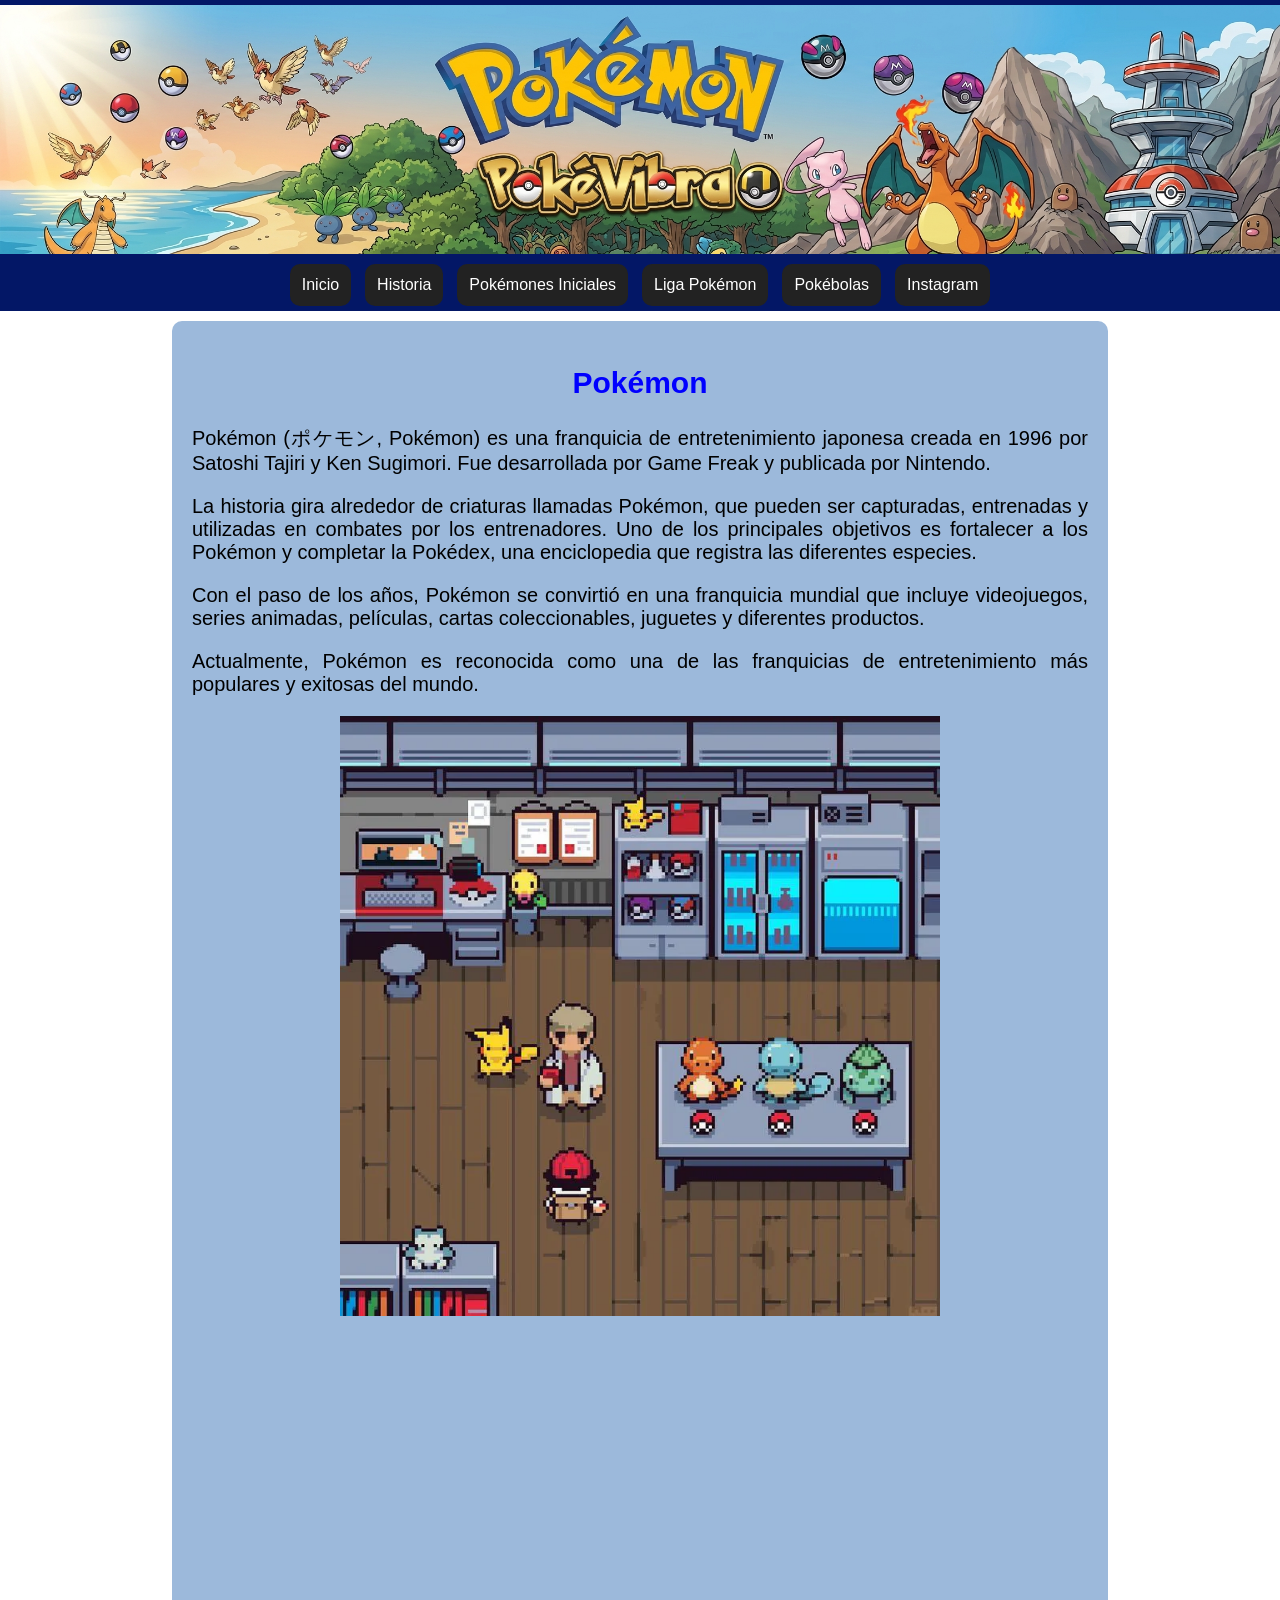
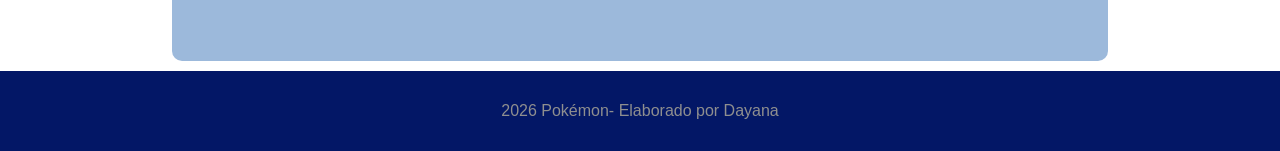
<file: index.html>
<!DOCTYPE html>
<html lang="es">
<head> 
<meta charset="UTF-8">
<meta name="viewport" content= "width= device-width, initial-scale=1.0"
<link href="https://fonts.googlepis.com/css2?family=Roboto&family=Montserrat:wght@400;600;700&display=swap"
 rel="styleesheet">
<link rel="stylesheet" href="css/estilos.css">
<title>POKÉMON</title>
</head>
<body>
<header>
<div class="logo">
<img src= " img/Cabecera.jfif" 
alt= "Pokémon">
</div>
</header>
<nav>


<a href="index.html">Inicio</a>
<a href="historia.html">Historia</a>
<a href="pokémones Iniciales.html">Pokémones Iniciales</a>
<a href="campeones.html">Liga Pokémon</a>
<a href="pokebolas.html">Pokébolas</a>
<a target="_blank"href="https://www.instagram.com/pokemonlatam/">Instagram</a>
</nav>
<section> 
<h1>Pokémon</h1>
<p>
Pokémon (ポケモン, Pokémon) es una franquicia de entretenimiento japonesa creada en 1996 por Satoshi Tajiri y Ken Sugimori. Fue desarrollada por Game Freak y publicada por Nintendo.
</p>
<p>
La historia gira alrededor de criaturas llamadas Pokémon, que pueden ser capturadas, entrenadas y utilizadas en combates por los entrenadores. Uno de los principales objetivos es fortalecer a los Pokémon y completar la Pokédex, una enciclopedia que registra las diferentes especies.
</p>
<p>
Con el paso de los años, Pokémon se convirtió en una franquicia mundial que incluye videojuegos, series animadas, películas, cartas coleccionables, juguetes y diferentes productos.
</p>
<p>
Actualmente, Pokémon es reconocida como una de las franquicias de entretenimiento más populares y exitosas del mundo.
</p>
<div style="text-align:center;">
<div class="centrar">
<img src="img/Inicio.webp"/>
</div>
<div class="centrar">
<iframe class="video"
 src="https://www.youtube.com/embed/vYsxq0zstOs?si=mWdZfotOksrtgfFQ" 
title="YouTube video player" 
allowfullscreen>
</iframe>
</div> 
</section>
<footer>
<p> 2026 Pokémon- Elaborado por Dayana </p>
</footer>
</body>
</html>
</file>
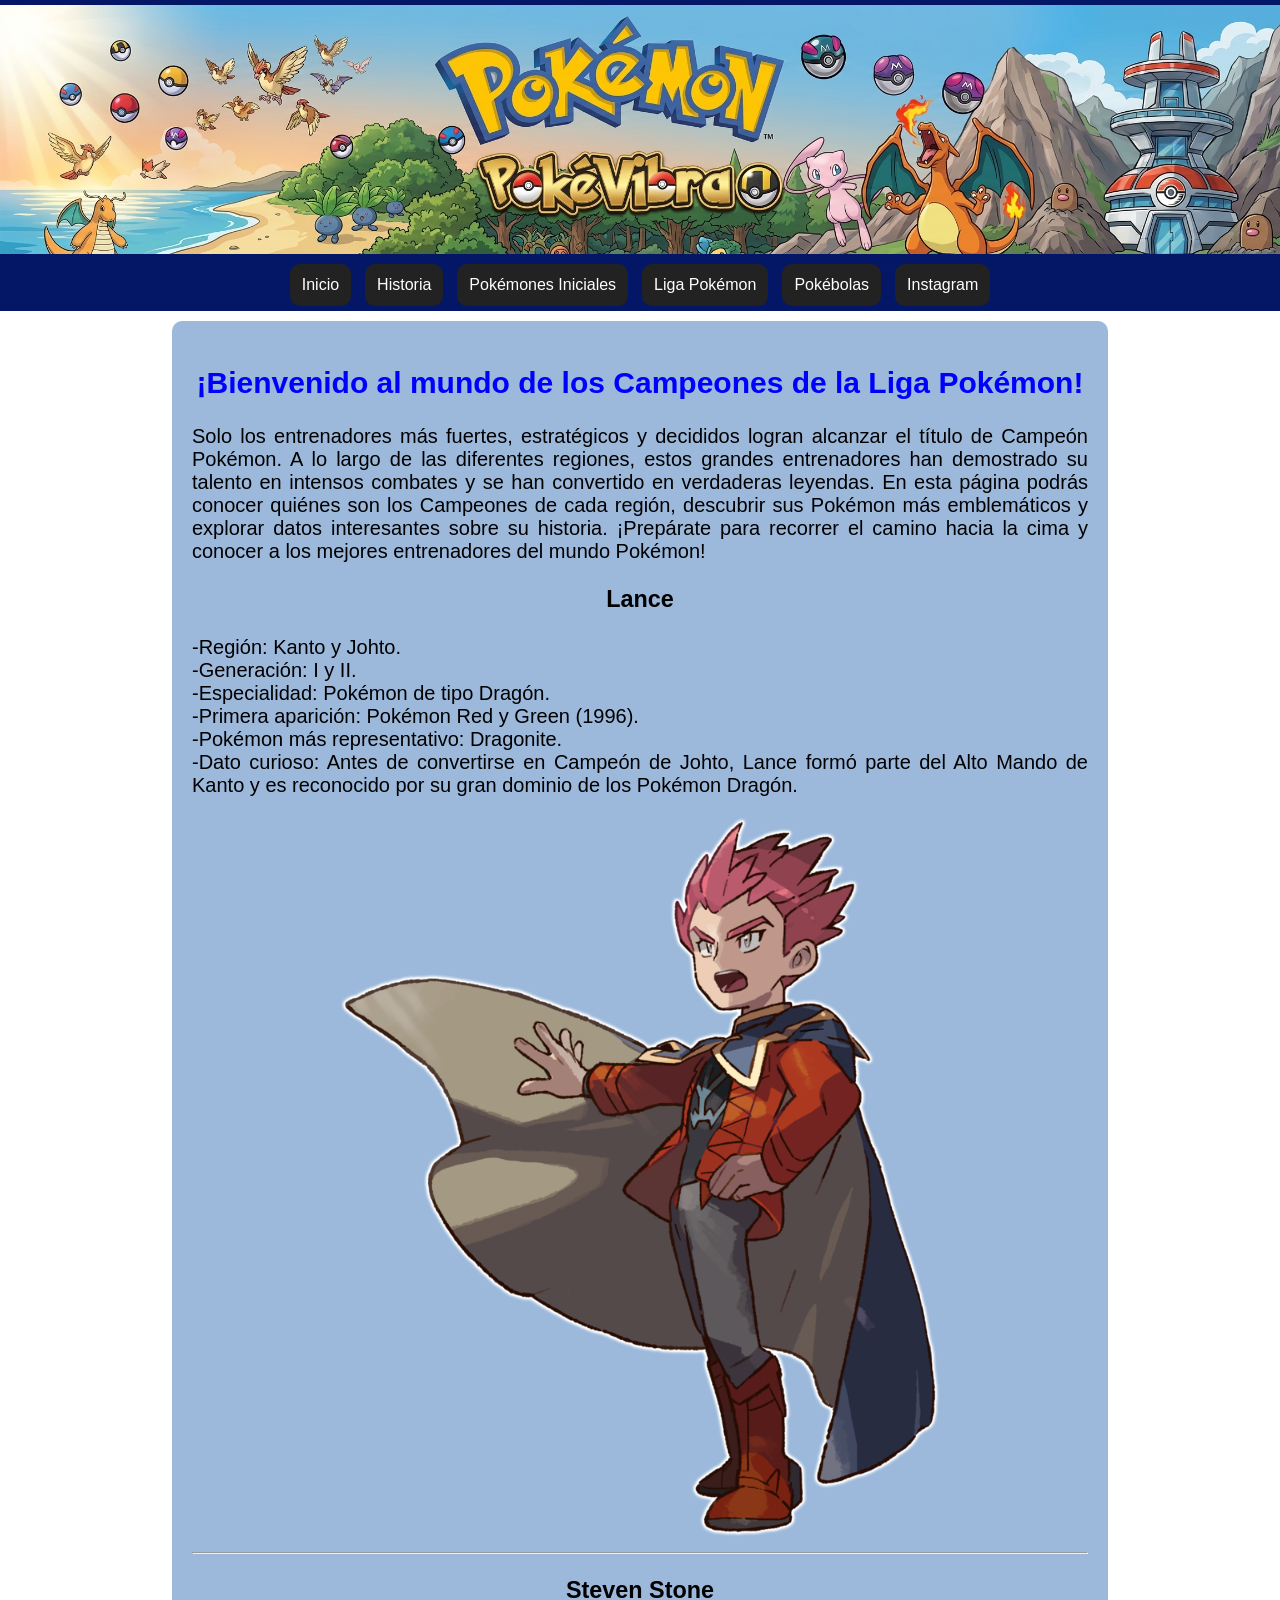
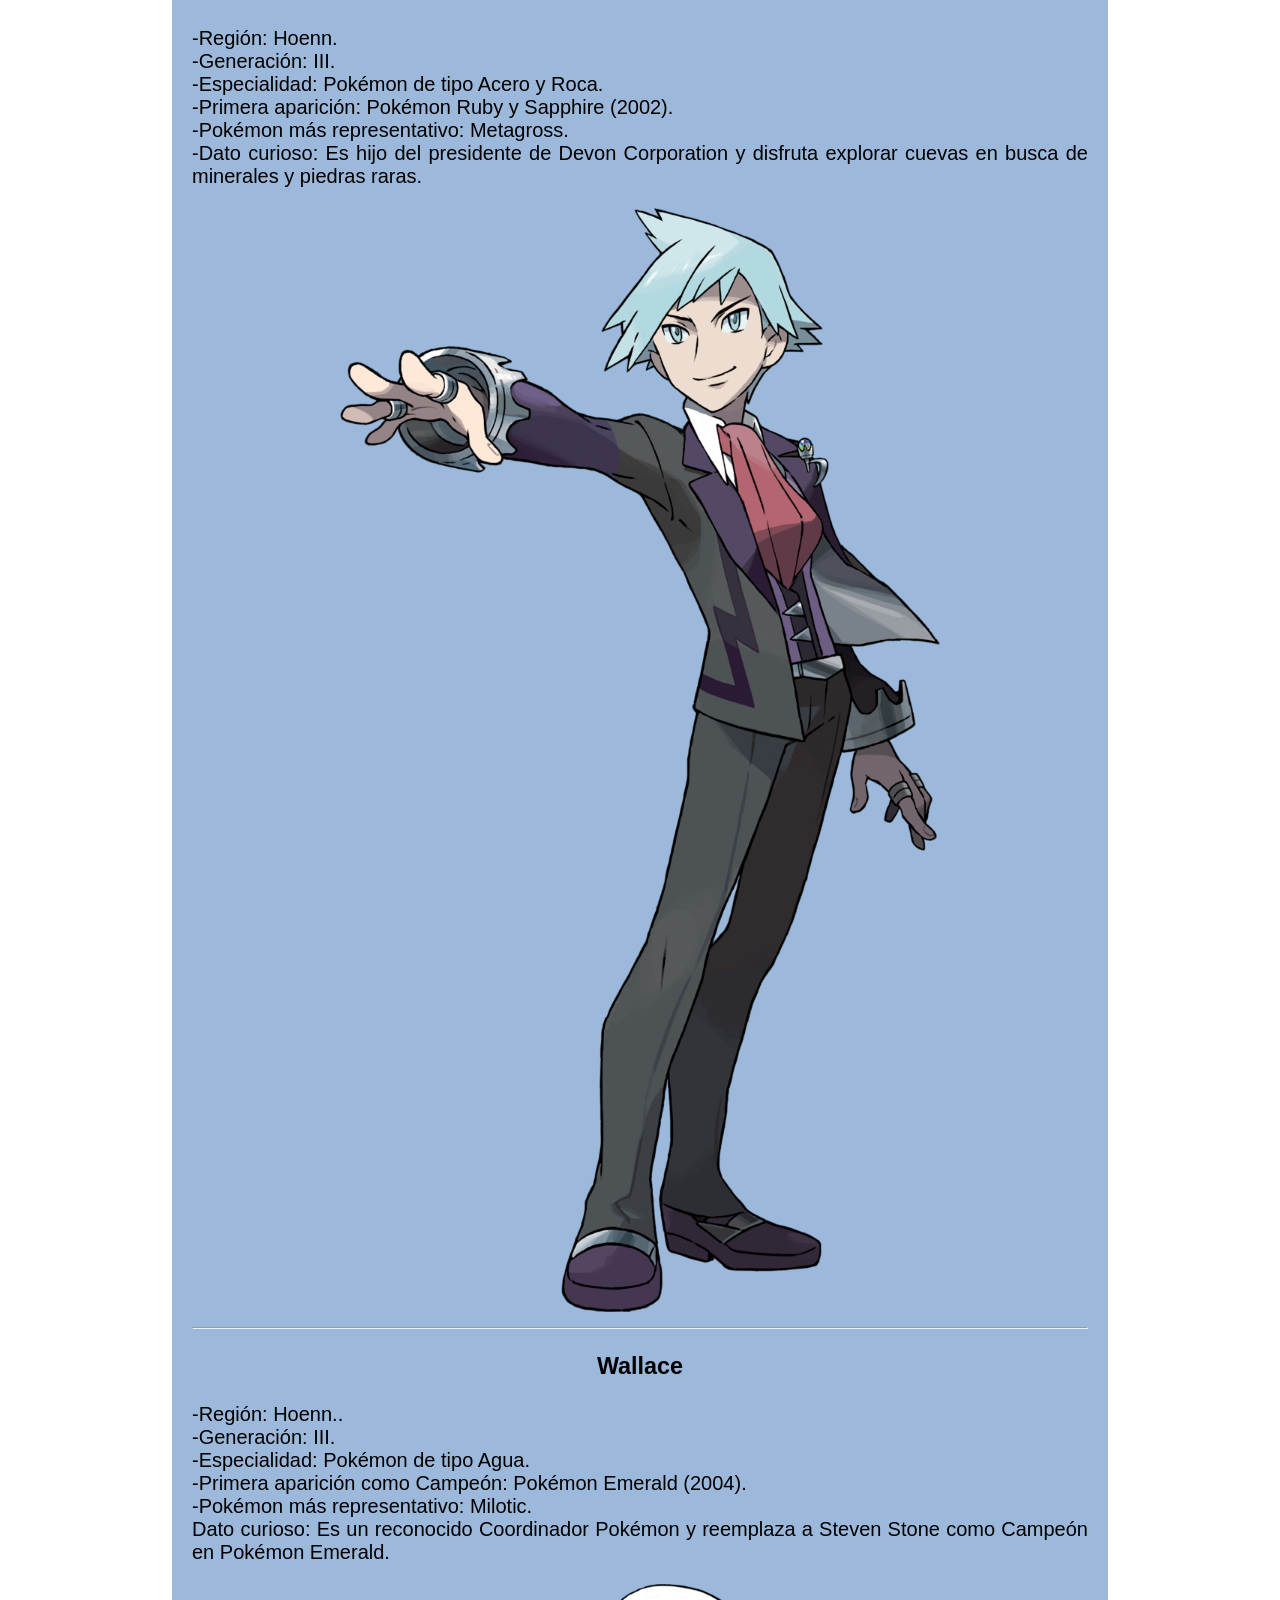
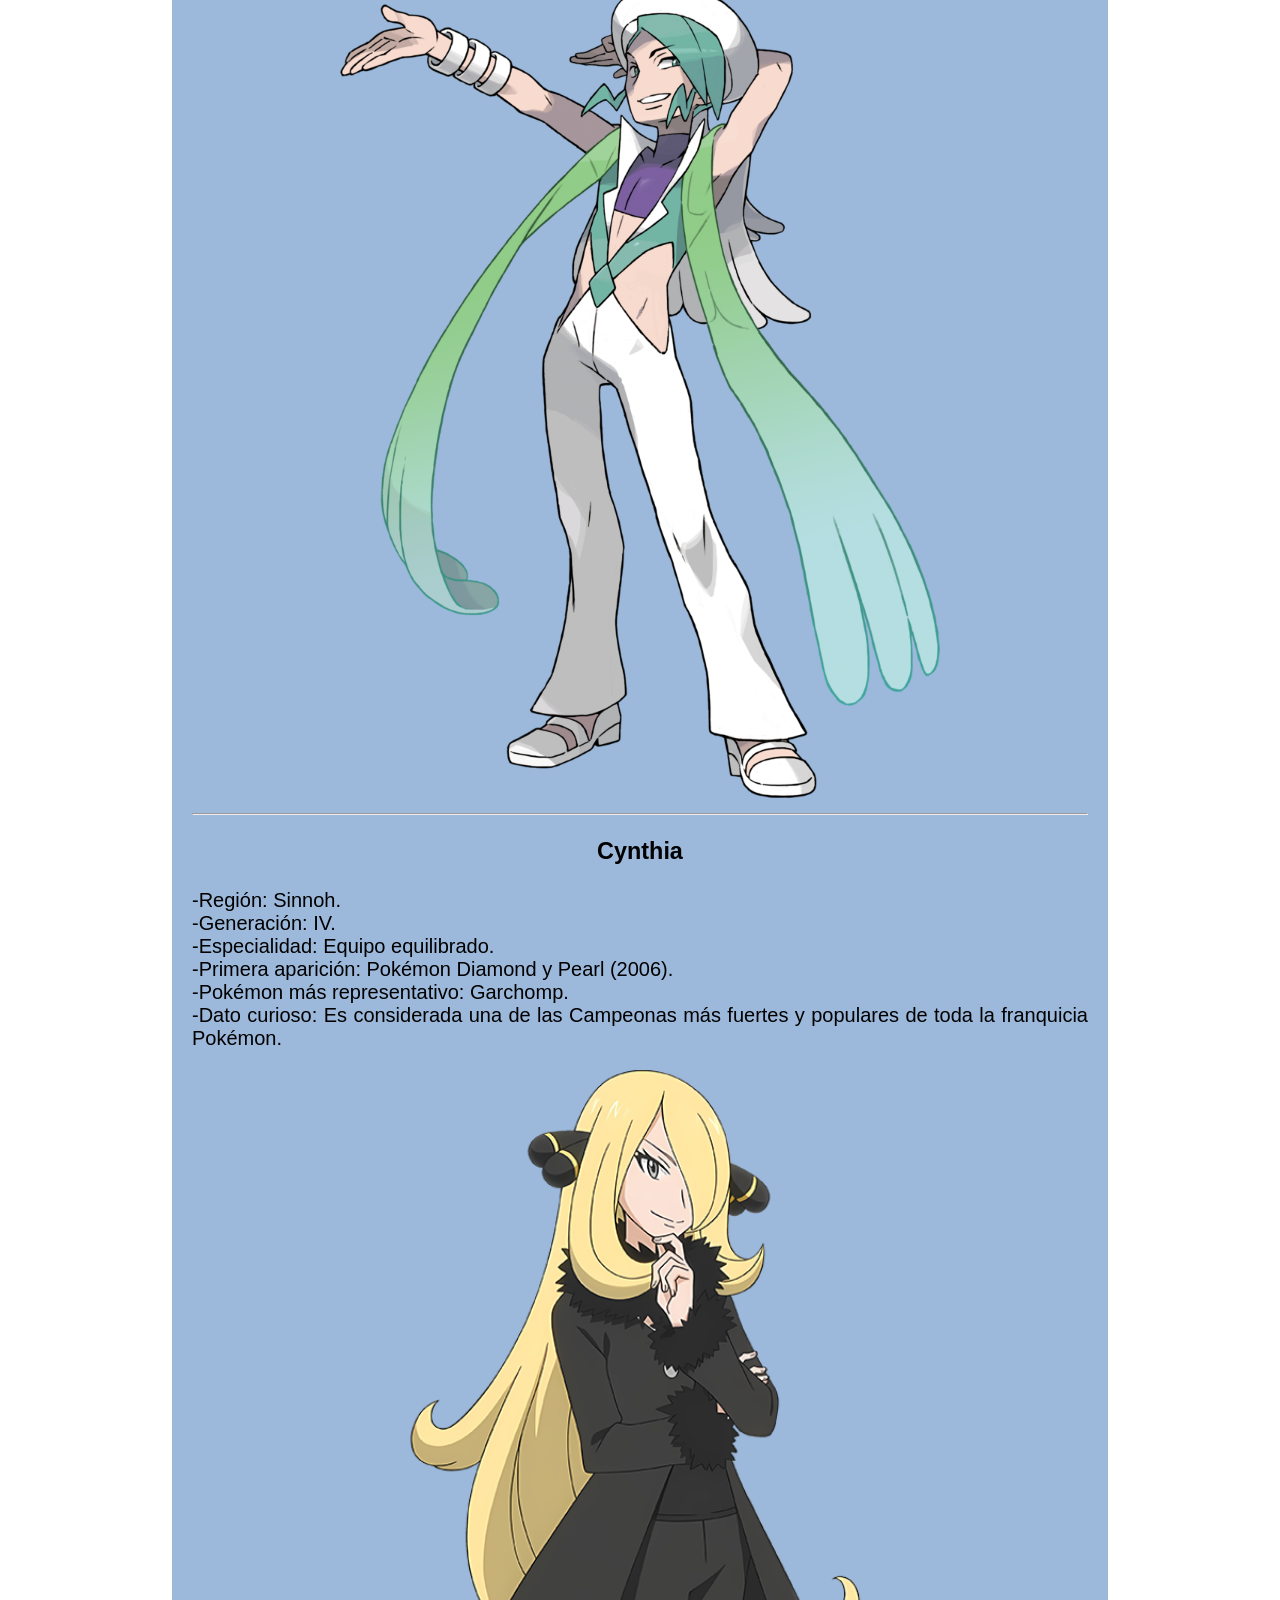
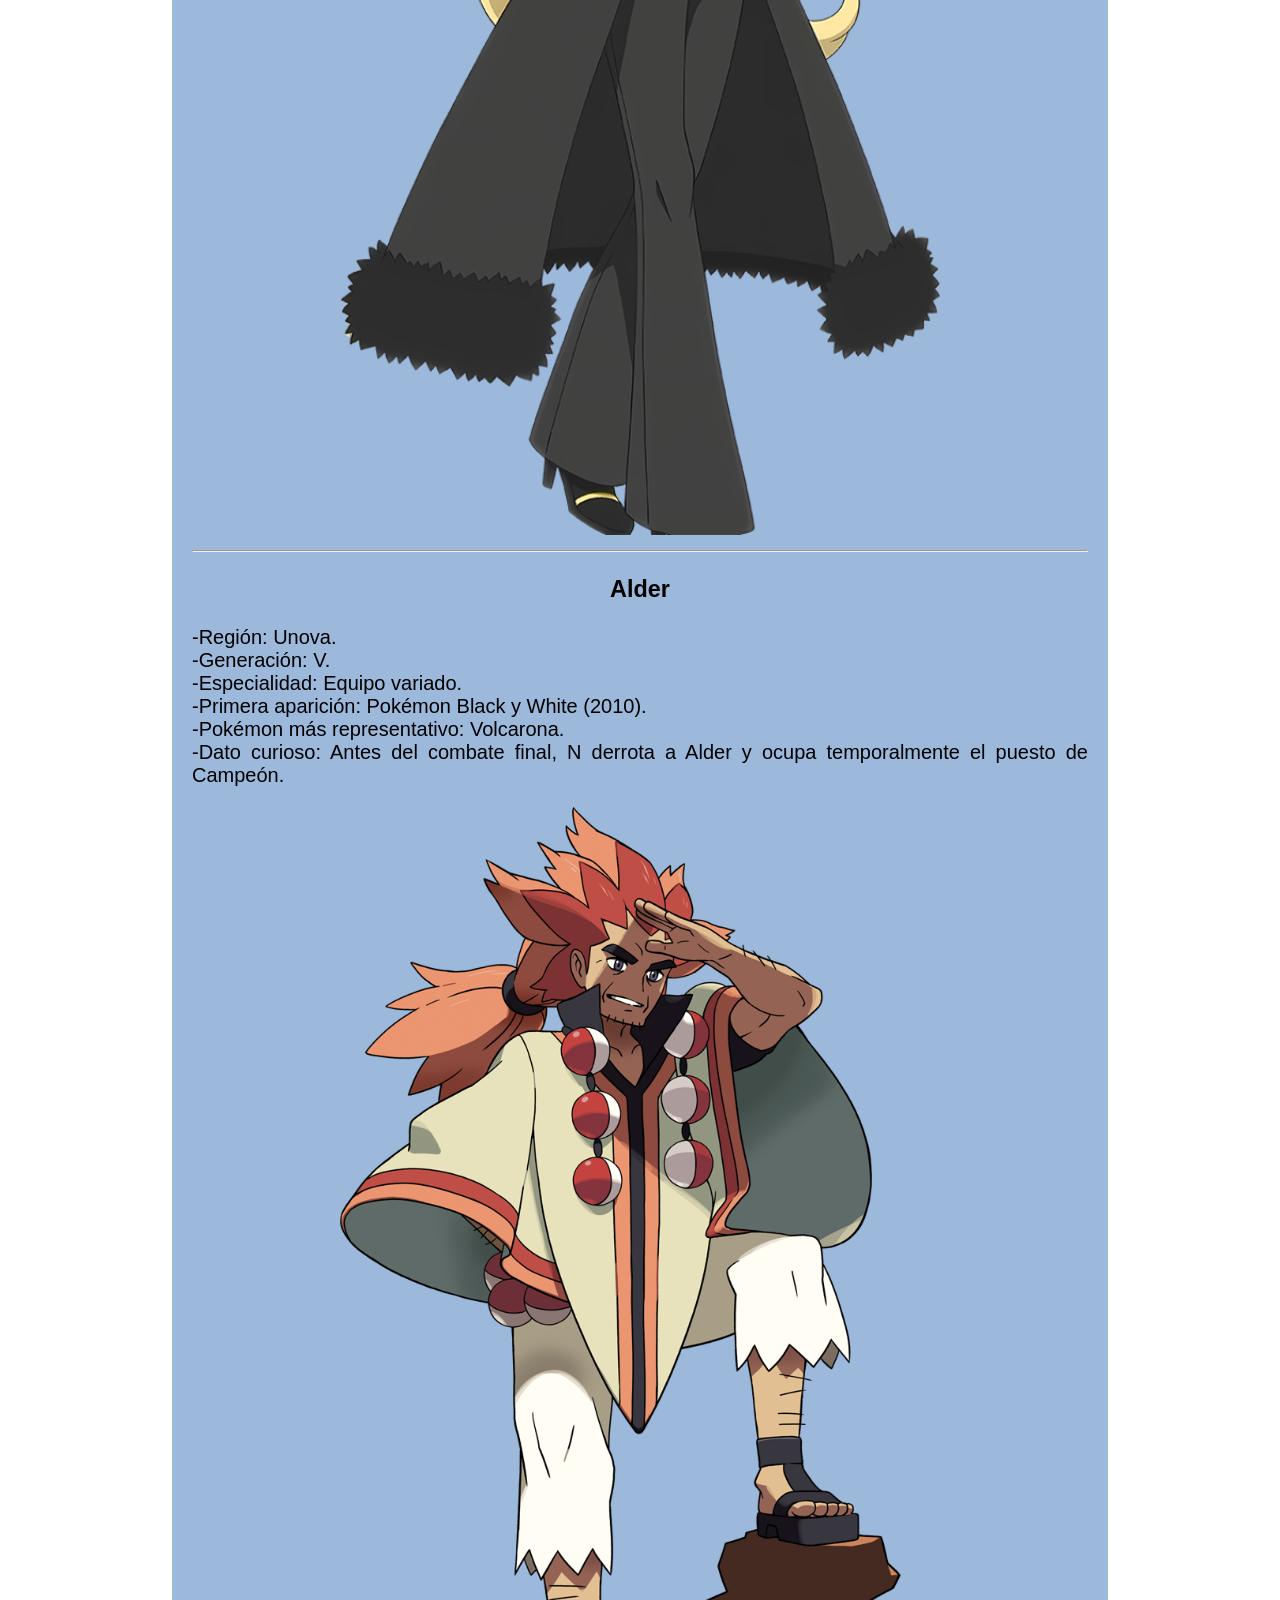
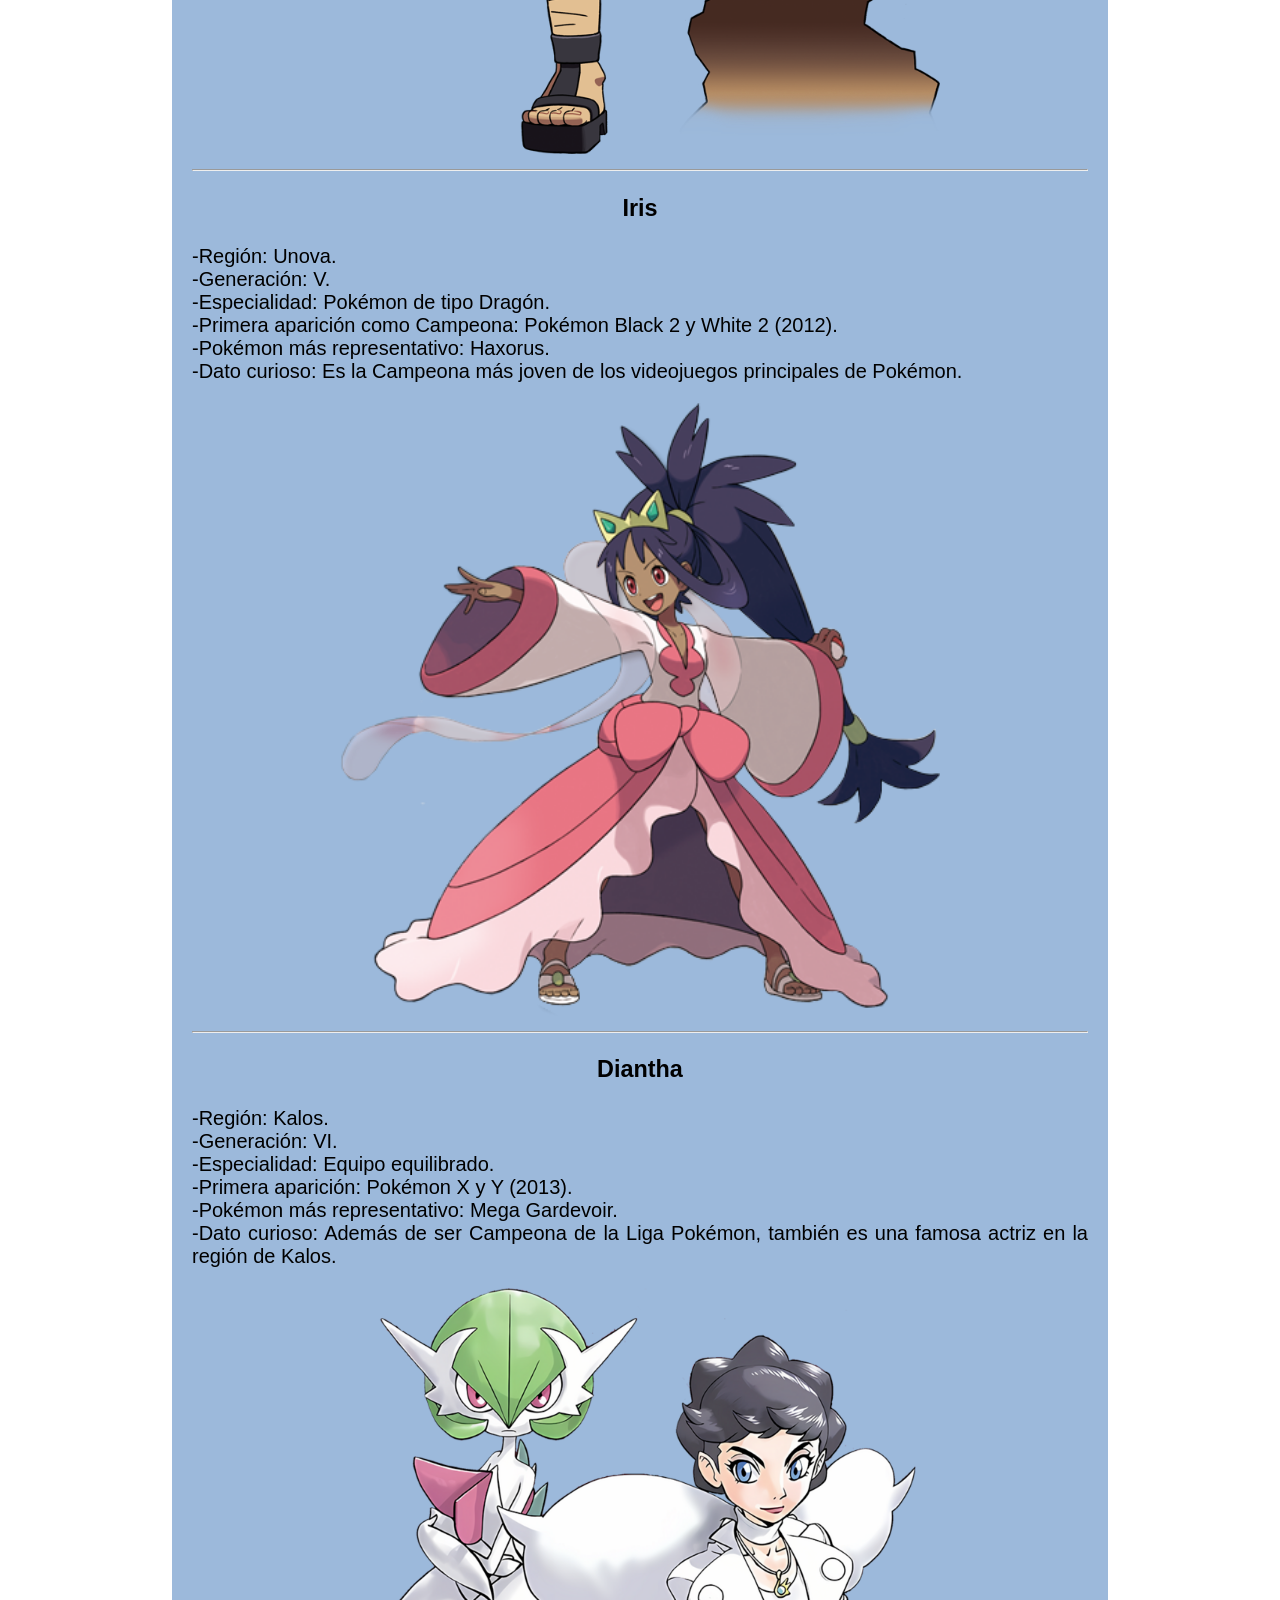
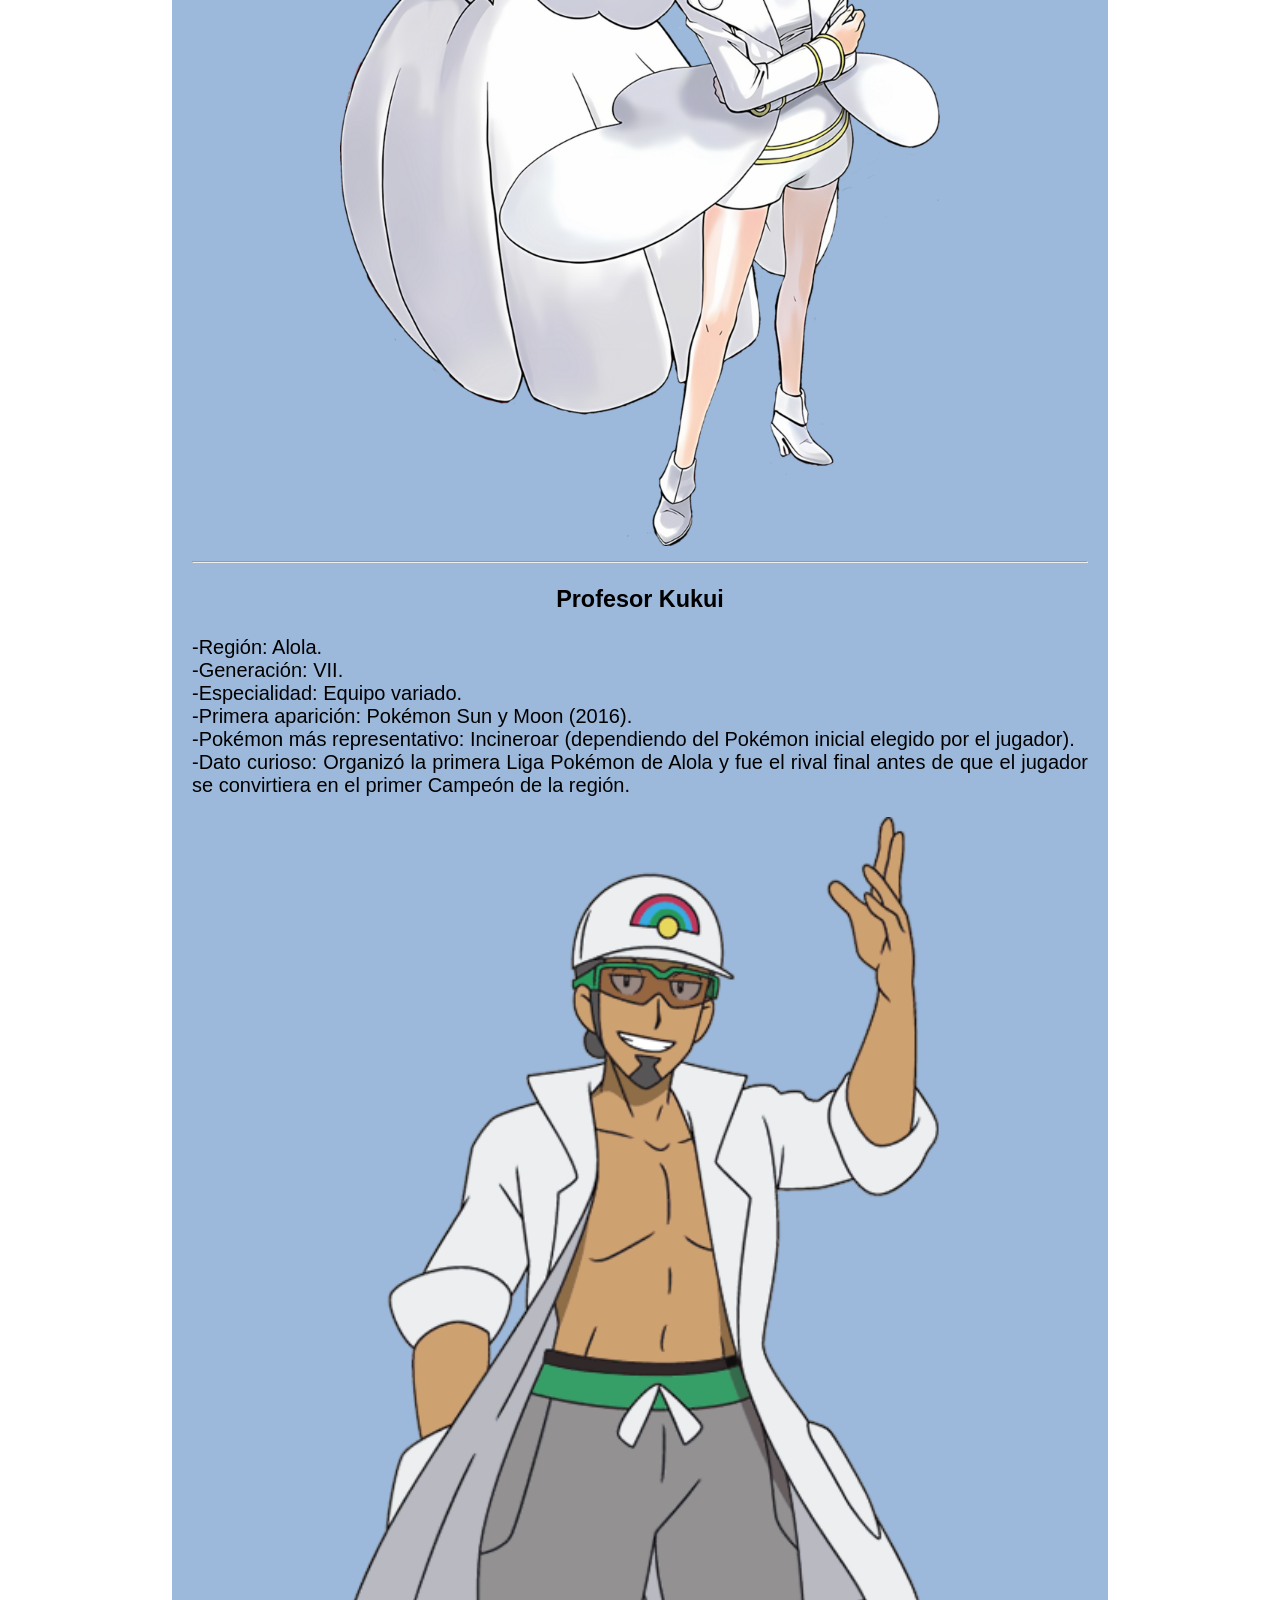
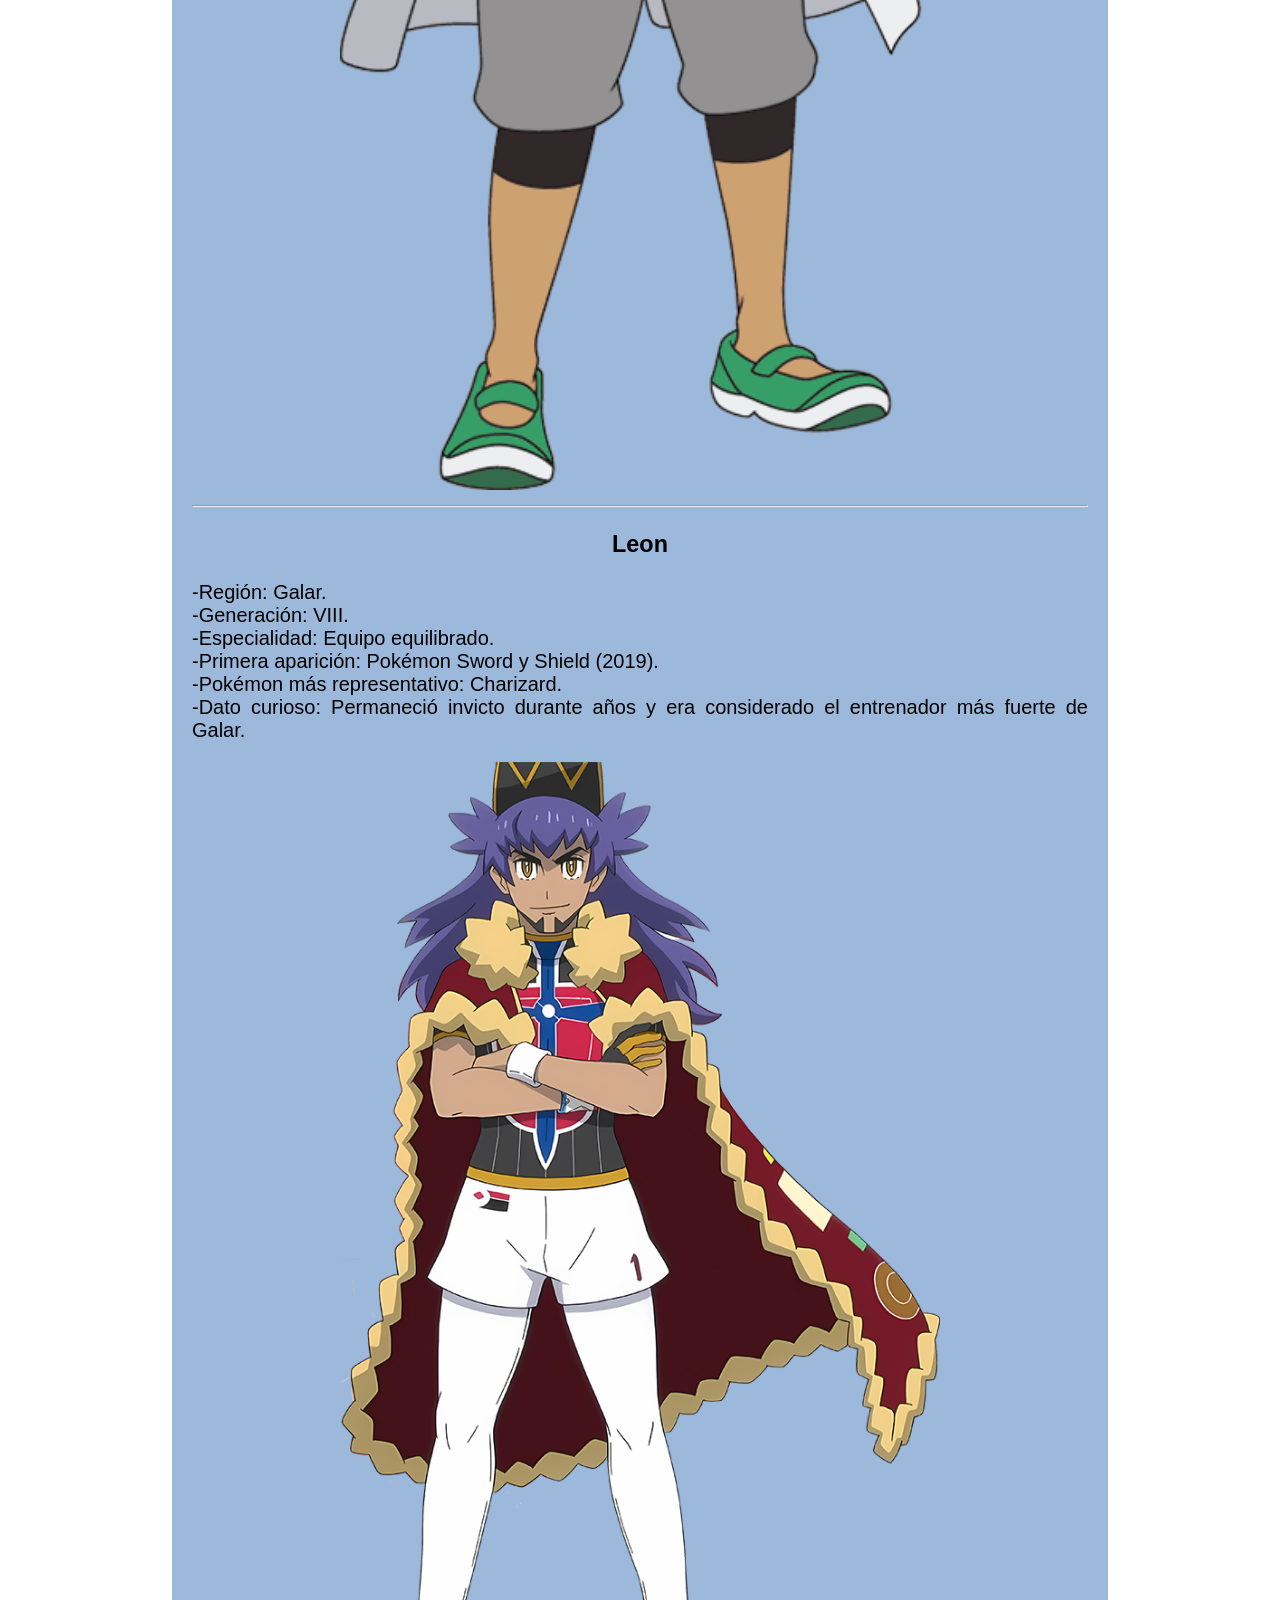
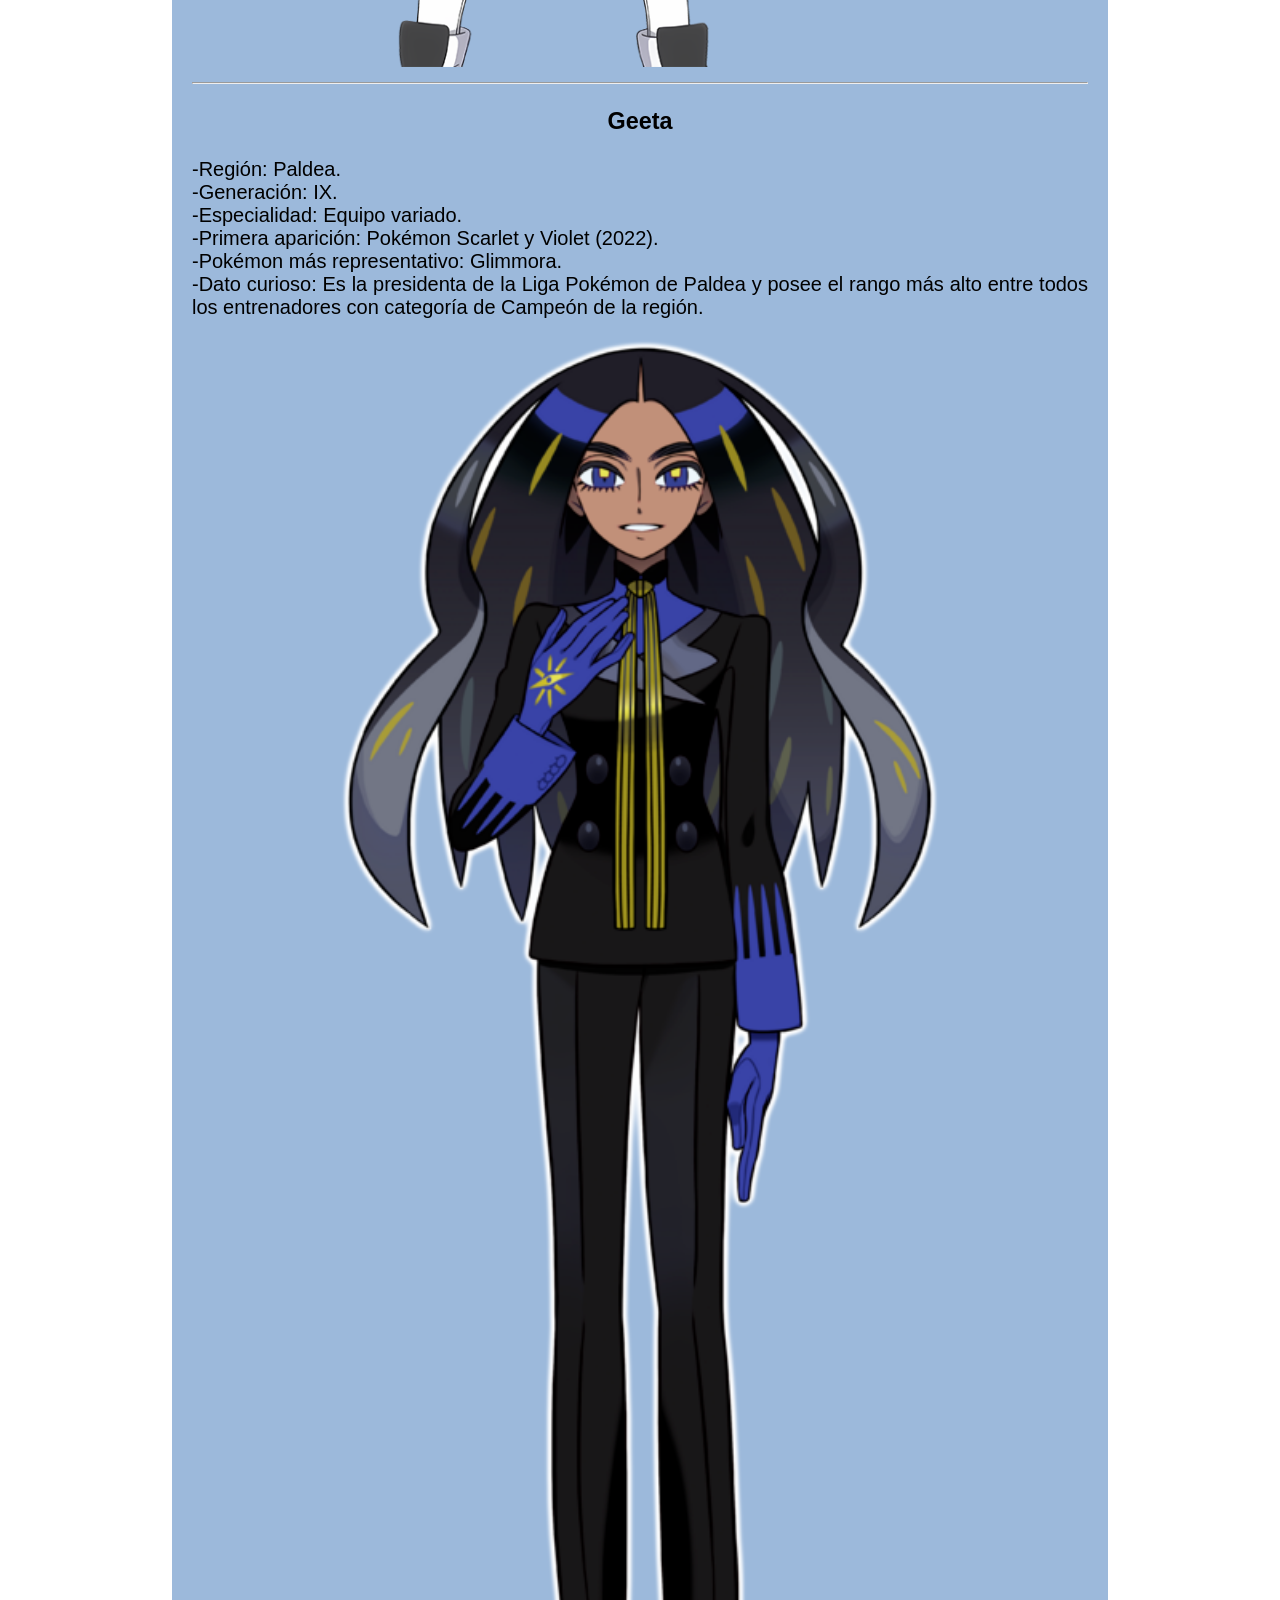
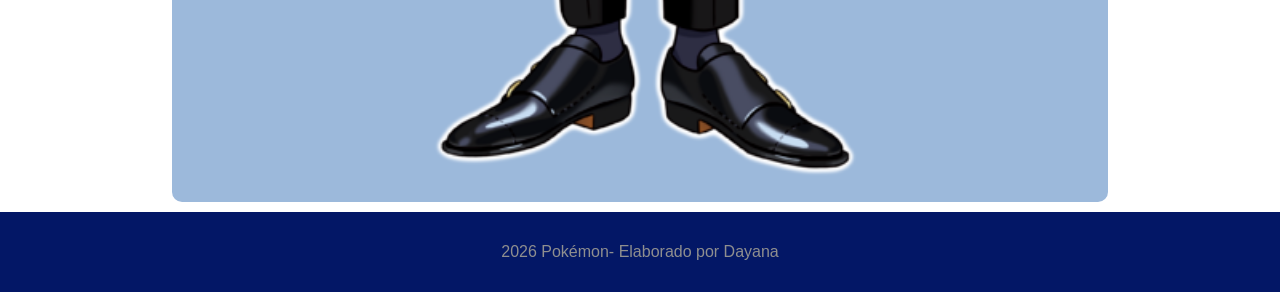
<file: campeones.html>
<!DOCTYPE html>
<html lang="es">
<head> 
<meta charset="UTF-8">
<meta name="viewport" content= "width= device-width, initial-scale=1.0"
<link href="https://fonts.googlepis.com/css2?family=Roboto&family=Montserrat:wght@400;600;700&display=swap"
 rel="styleesheet">
<link rel="stylesheet" href="css/estilos.css">
<title>POKÉMON</title>
</head>
<body>
<header>
<div class="logo">
<img src= " img/Cabecera.jfif" 
alt= "Pokémon">
</div>
</header>
<nav>


<a href="index.html">Inicio</a>
<a href="historia.html">Historia</a>
<a href="pokémones Iniciales.html">Pokémones Iniciales</a>
<a href="campeones.html">Liga Pokémon</a>
<a href="pokebolas.html">Pokébolas</a>
<a target="_blank"href="https://www.instagram.com/pokemonlatam/">Instagram</a>
</nav>

<section>
<style>
<h1>¡Bienvenido al mundo de los Campeones de la Liga Pokémon!</h1>

</style>

<h1>¡Bienvenido al mundo de los Campeones de la Liga Pokémon!</h1>
<p>
Solo los entrenadores más fuertes, estratégicos y decididos logran alcanzar el título de Campeón Pokémon. A lo largo de las diferentes regiones, estos grandes entrenadores han demostrado su talento en intensos combates y se han convertido en verdaderas leyendas. En esta página podrás conocer quiénes son los Campeones de cada región, descubrir sus Pokémon más emblemáticos y explorar datos interesantes sobre su historia. ¡Prepárate para recorrer el camino hacia la cima y conocer a los mejores entrenadores del mundo Pokémon!</p>

<style>
h3{
    text-align: center;
}
</style>

<h3>Lance</h3>

<p style="text-align: justify;">
-Región: Kanto y Johto.<br>
-Generación: I y II.<br>
-Especialidad: Pokémon de tipo Dragón.<br>
-Primera aparición: Pokémon Red y Green (1996).<br>
-Pokémon más representativo: Dragonite.<br>
-Dato curioso: Antes de convertirse en Campeón de Johto, Lance formó parte del Alto Mando de Kanto y es reconocido por su gran dominio de los Pokémon Dragón.
</p>

<div class="centrar">
<img src="img/Lance.png"/>
</div>

<text-align:justify;>

<hr>
<style>
h3{
    text-align: center;
}
</style>

<h3>Steven Stone</h3>

<p style="text-align: justify;">

-Región: Hoenn. <br>
-Generación: III.<br>
-Especialidad: Pokémon de tipo Acero y Roca.<br>
-Primera aparición: Pokémon Ruby y Sapphire (2002).<br>
-Pokémon más representativo: Metagross.<br>
-Dato curioso: Es hijo del presidente de Devon Corporation y disfruta explorar cuevas en busca de minerales y piedras raras.
</p>
<div class="centrar">
<img src="img/Steve.png"/>
</div>

<hr>
<style>
h3{
    text-align: center;
}
</style>

<h3>Wallace</h3>

<p style="text-align: justify;">
-Región: Hoenn..<br>
-Generación: III.<br>
-Especialidad: Pokémon de tipo Agua. <br>
-Primera aparición como Campeón: Pokémon Emerald (2004).<br>
-Pokémon más representativo: Milotic.<br>
Dato curioso: Es un reconocido Coordinador Pokémon y reemplaza a Steven Stone como Campeón en Pokémon Emerald.
</p>


<div class="centrar">
<img src="img/WA.png"/>
</div>


<hr>
<style>
h3{
    text-align: center;
}
</style>

<h3>Cynthia</h3>

<p style="text-align: justify;">
-Región: Sinnoh.<br>
-Generación: IV.<br>
-Especialidad: Equipo equilibrado.<br>
-Primera aparición: Pokémon Diamond y Pearl (2006).<br>
-Pokémon más representativo: Garchomp.<br>
-Dato curioso: Es considerada una de las Campeonas más fuertes y populares de toda la franquicia Pokémon.
</p>

<div class="centrar">
<img src="img/Cyn.png"/>
</div>


<hr>
<style>
h3{
    text-align: center;
}
</style>

<h3>Alder</h3>

<p style="text-align: justify;">
-Región: Unova.<br>
-Generación: V.<br>
-Especialidad: Equipo variado.<br>
-Primera aparición: Pokémon Black y White (2010).<br>
-Pokémon más representativo: Volcarona.<br>
-Dato curioso: Antes del combate final, N derrota a Alder y ocupa temporalmente el puesto de Campeón.
</p>
<div class="centrar">
<img src="img/Black.png"/>
</div>


<hr>
<style>
h3{
    text-align: center;
}
</style>

<h3>Iris</h3>

<p style="text-align: justify;">
-Región: Unova.<br>
-Generación: V.<br>
-Especialidad: Pokémon de tipo Dragón.<br>
-Primera aparición como Campeona: Pokémon Black 2 y White 2 (2012).<br>
-Pokémon más representativo: Haxorus.<br>
-Dato curioso: Es la Campeona más joven de los videojuegos principales de Pokémon.
</p>

<div class="centrar">
<img src="img/i.png"/>
</div>


<hr>
<style>
h3{
    text-align: center;
}
</style>

<h3>Diantha</h3>

<p style="text-align: justify;">
-Región: Kalos.<br>
-Generación: VI.<br>
-Especialidad: Equipo equilibrado.<br>
-Primera aparición: Pokémon X y Y (2013).<br>
-Pokémon más representativo: Mega Gardevoir.<br>
-Dato curioso: Además de ser Campeona de la Liga Pokémon, también es una famosa actriz en la región de Kalos.
</p>

<div class="centrar">
<img src="img/d.png"/>
</div>

<hr>
<style>
h3{
    text-align: center;
}
</style>

<h3>Profesor Kukui</h3>

<p style="text-align: justify;">
-Región: Alola.<br>
-Generación: VII.<br>
-Especialidad: Equipo variado.<br>
-Primera aparición: Pokémon Sun y Moon (2016).<br>
-Pokémon más representativo: Incineroar (dependiendo del Pokémon inicial elegido por el jugador).<br>
-Dato curioso: Organizó la primera Liga Pokémon de Alola y fue el rival final antes de que el jugador se convirtiera en el primer Campeón de la región.
</p>

<div class="centrar">
<img src="img/p.png"/>
</div>

<hr>
<style>
h3{
    text-align: center;
}
</style>

<h3>Leon </h3>

<p style="text-align: justify;">
-Región: Galar.<br>
-Generación: VIII.<br>
-Especialidad: Equipo equilibrado.<br>
-Primera aparición: Pokémon Sword y Shield (2019).<br>
-Pokémon más representativo: Charizard.<br>
-Dato curioso: Permaneció invicto durante años y era considerado el entrenador más fuerte de Galar.
</p>

<div class="centrar">
<img src="img/Le.png"/>
</div>

<hr>
<style>
h3{
    text-align: center;
}
</style>

<h3>Geeta </h3>

<p style="text-align: justify;">
-Región: Paldea.<br>
-Generación: IX.<br>
-Especialidad: Equipo variado.<br>
-Primera aparición: Pokémon Scarlet y Violet (2022).<br>
-Pokémon más representativo: Glimmora.<br>
-Dato curioso: Es la presidenta de la Liga Pokémon de Paldea y posee el rango más alto entre todos los entrenadores con categoría de Campeón de la región.
</p>

<div class="centrar">
<img src="img/v.png"/>
</div>
</section>
<footer>
<p> 2026 Pokémon- Elaborado por Dayana </p>
</footer>

</body>
</html>
</file>
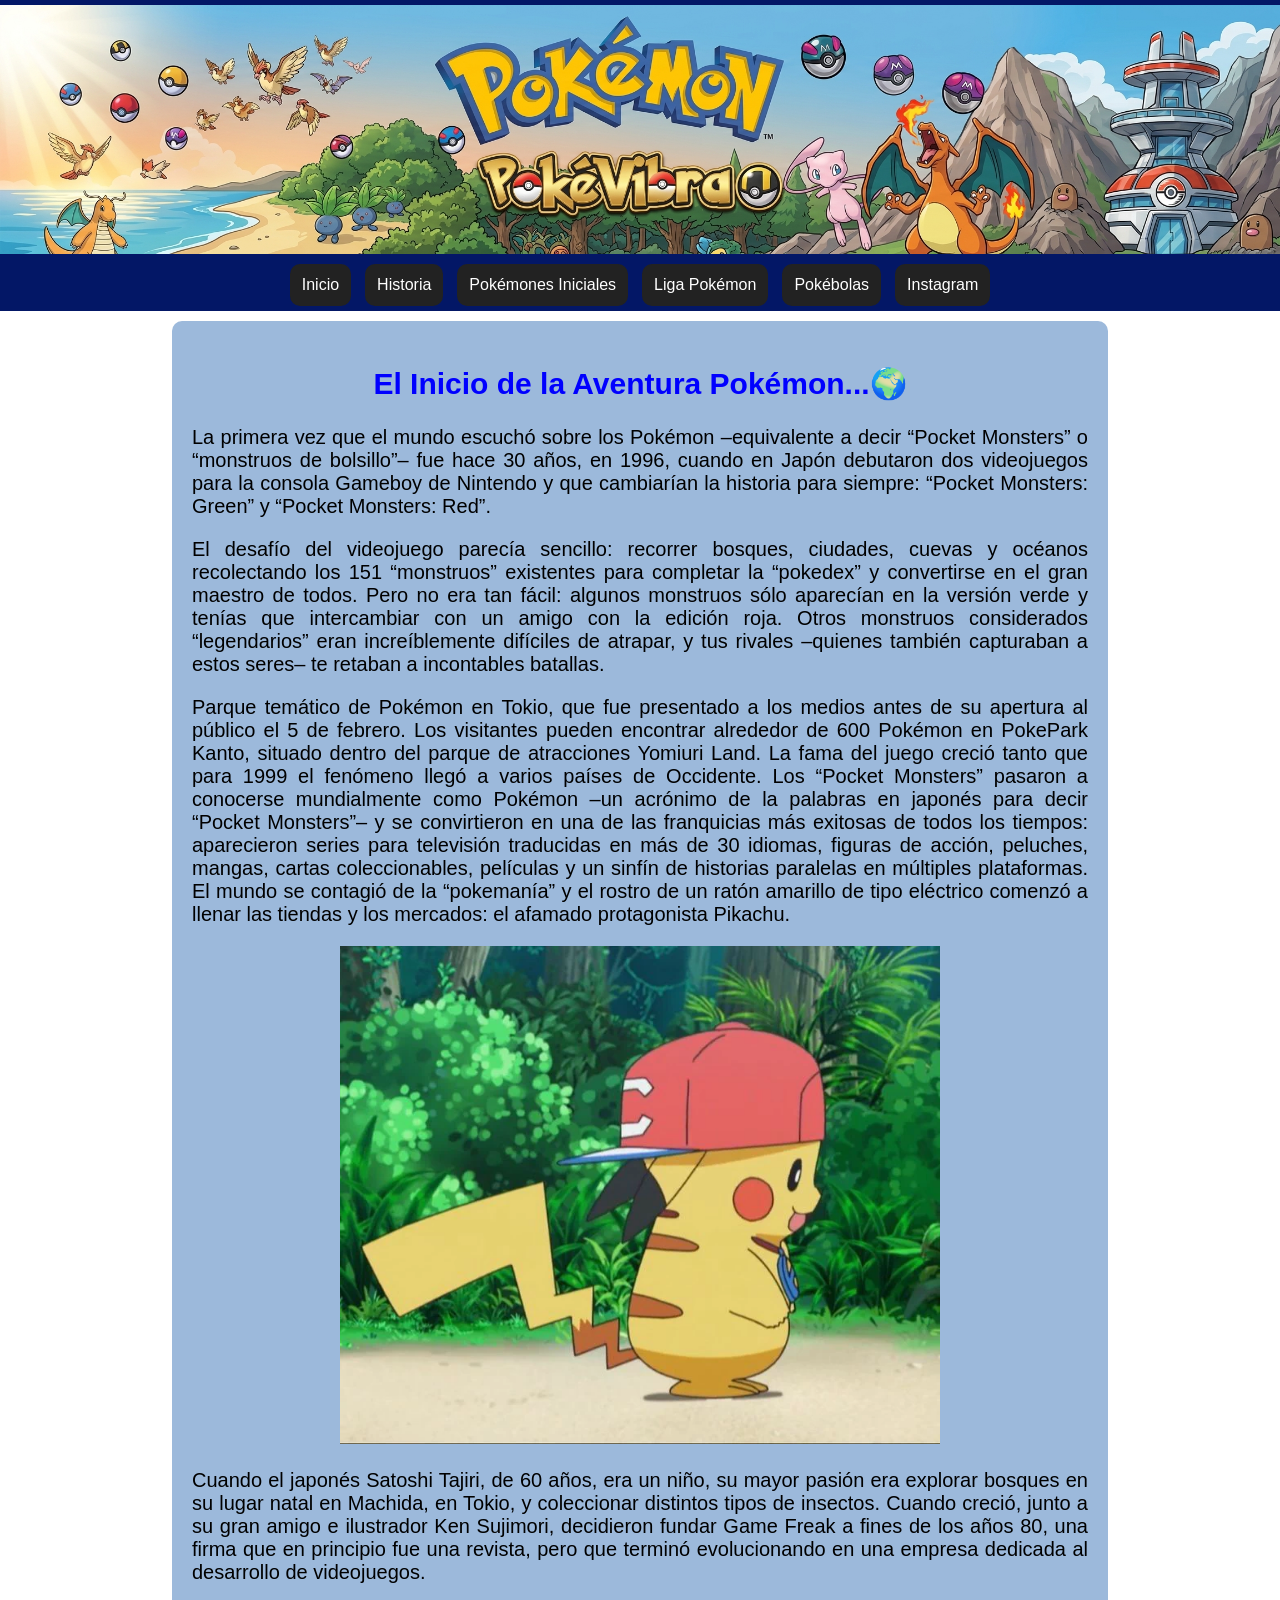
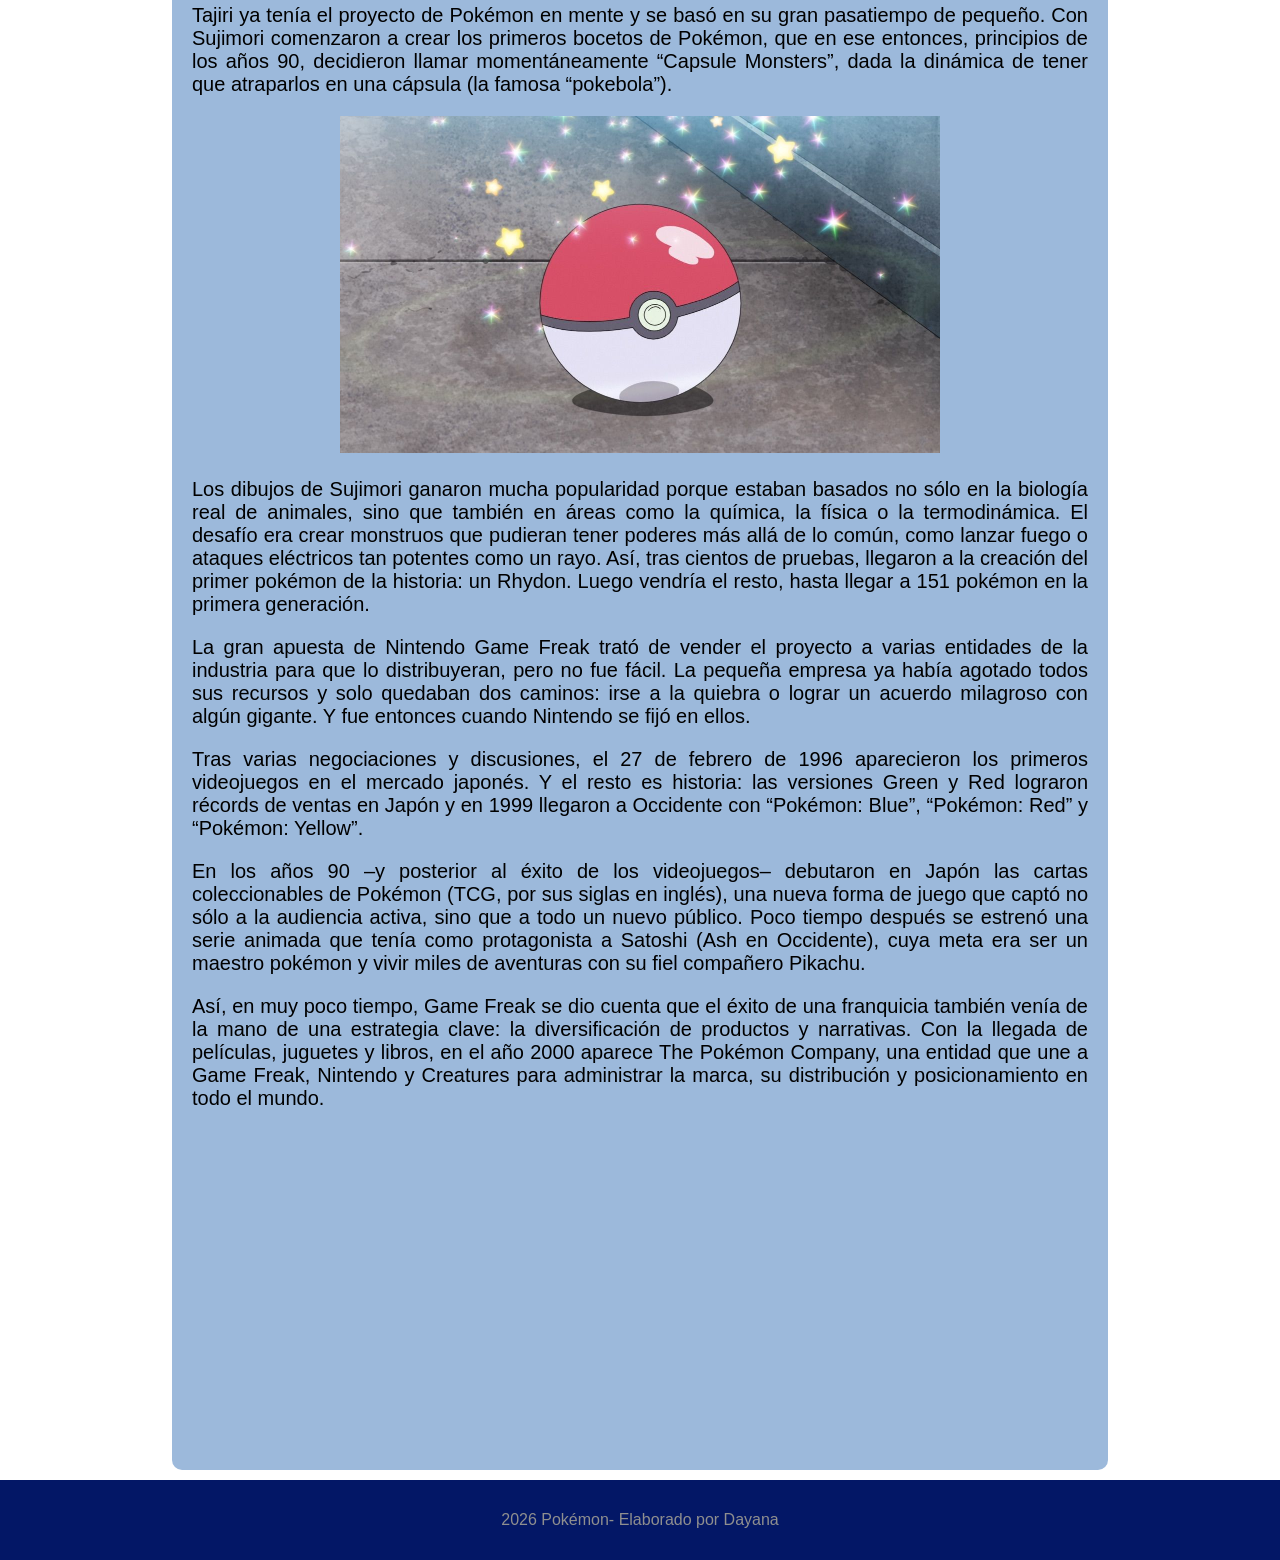
<file: historia.html>
<!DOCTYPE html>
<html lang="es">
<head> 
<meta charset="UTF-8">
<meta name="viewport" content= "width= device-width, initial-scale=1.0"
<link href="https://fonts.googlepis.com/css2?family=Roboto&family=Montserrat:wght@400;600;700&display=swap"
 rel="styleesheet">
<link rel="stylesheet" href="css/estilos.css">
<title>POKÉMON</title>
</head>
<body>
<header>
<div class="logo">
<img src= " img/Cabecera.jfif" 
alt= "Pokémon">
</div>
</header>
<nav>


<a href="index.html">Inicio</a>
<a href="historia.html">Historia</a>
<a href="pokémones Iniciales.html">Pokémones Iniciales</a>
<a href="campeones.html">Liga Pokémon</a>
<a href="pokebolas.html">Pokébolas</a>
<a target="_blank"href="https://www.instagram.com/pokemonlatam/">Instagram</a>
</nav>
<section>
<style>
h2{
    text-align: center;
}
</style>

<h1>El Inicio de la Aventura Pokémon...🌍</h1>


<p>
La primera vez que el mundo escuchó sobre los Pokémon –equivalente a decir “Pocket Monsters” o “monstruos de bolsillo”– fue hace 30 años, en 1996, cuando en Japón debutaron dos videojuegos para la consola Gameboy de Nintendo y que cambiarían la historia para siempre: “Pocket Monsters: Green” y “Pocket Monsters: Red”.
</p>

<p>
El desafío del videojuego parecía sencillo: recorrer bosques, ciudades, cuevas y océanos recolectando los 151 “monstruos” existentes para completar la “pokedex” y convertirse en el gran maestro de todos. Pero no era tan fácil: algunos monstruos sólo aparecían en la versión verde y tenías que intercambiar con un amigo con la edición roja. Otros monstruos considerados “legendarios” eran increíblemente difíciles de atrapar, y tus rivales –quienes también capturaban a estos seres– te retaban a incontables batallas.
</p>

<p>
Parque temático de Pokémon en Tokio, que fue presentado a los medios antes de su apertura al público el 5 de febrero. Los visitantes pueden encontrar alrededor de 600 Pokémon en PokePark Kanto, situado dentro del parque de atracciones Yomiuri Land.
La fama del juego creció tanto que para 1999 el fenómeno llegó a varios países de Occidente. Los “Pocket Monsters” pasaron a conocerse mundialmente como Pokémon –un acrónimo de la palabras en japonés para decir “Pocket Monsters”– y se convirtieron en una de las franquicias más exitosas de todos los tiempos: aparecieron series para televisión traducidas en más de 30 idiomas, figuras de acción, peluches, mangas, cartas coleccionables, películas y un sinfín de historias paralelas en múltiples plataformas. El mundo se contagió de la “pokemanía” y el rostro de un ratón amarillo de tipo eléctrico comenzó a llenar las tiendas y los mercados: el afamado protagonista Pikachu.
</p>


<div class="centrar">
<img src="img/Imagen 2.2.webp"/>
</div>

<p>
<p style="text-align: justify;">
Cuando el japonés Satoshi Tajiri, de 60 años, era un niño, su mayor pasión era explorar bosques en su lugar natal en Machida, en Tokio, y coleccionar distintos tipos de insectos. Cuando creció, junto a su gran amigo e ilustrador Ken Sujimori, decidieron fundar Game Freak a fines de los años 80, una firma que en principio fue una revista, pero que terminó evolucionando en una empresa dedicada al desarrollo de videojuegos.
</p>

<p>
Tajiri ya tenía el proyecto de Pokémon en mente y se basó en su gran pasatiempo de pequeño. Con Sujimori comenzaron a crear los primeros bocetos de Pokémon, que en ese entonces, principios de los años 90, decidieron llamar momentáneamente “Capsule Monsters”, dada la dinámica de tener que atraparlos en una cápsula (la famosa “pokebola”).
</p>



<div class="centrar">
<img src="img/Pokebola.jpg"/>
</div>



<p style="text-align: justify;">
Los dibujos de Sujimori ganaron mucha popularidad porque estaban basados no sólo en la biología real de animales, sino que también en áreas como la química, la física o la termodinámica. El desafío era crear monstruos que pudieran tener poderes más allá de lo común, como lanzar fuego o ataques eléctricos tan potentes como un rayo. Así, tras cientos de pruebas, llegaron a la creación del primer pokémon de la historia: un Rhydon. Luego vendría el resto, hasta llegar a 151 pokémon en la primera generación.
<p>
La gran apuesta de Nintendo
Game Freak trató de vender el proyecto a varias entidades de la industria para que lo distribuyeran, pero no fue fácil. La pequeña empresa ya había agotado todos sus recursos y solo quedaban dos caminos: irse a la quiebra o lograr un acuerdo milagroso con algún gigante. Y fue entonces cuando Nintendo se fijó en ellos.
</p>
<p>
Tras varias negociaciones y discusiones, el 27 de febrero de 1996 aparecieron los primeros videojuegos en el mercado japonés. Y el resto es historia: las versiones Green y Red lograron récords de ventas en Japón y en 1999 llegaron a Occidente con “Pokémon: Blue”, “Pokémon: Red” y “Pokémon: Yellow”.
</p>
<p>
En los años 90 –y posterior al éxito de los videojuegos– debutaron en Japón las cartas coleccionables de Pokémon (TCG, por sus siglas en inglés), una nueva forma de juego que captó no sólo a la audiencia activa, sino que a todo un nuevo público. Poco tiempo después se estrenó una serie animada que tenía como protagonista a Satoshi (Ash en Occidente), cuya meta era ser un maestro pokémon y vivir miles de aventuras con su fiel compañero Pikachu.
</p>
<p> 
Así, en muy poco tiempo, Game Freak se dio cuenta que el éxito de una franquicia también venía de la mano de una estrategia clave: la diversificación de productos y narrativas. Con la llegada de películas, juguetes y libros, en el año 2000 aparece The Pokémon Company, una entidad que une a Game Freak, Nintendo y Creatures para administrar la marca, su distribución y posicionamiento en todo el mundo.
</p>

<div class="centrar">
<iframe class="video"
src="https://www.youtube.com/embed/0udL879QUoM?si=TGluAdUN_AAN-cs3" 
title="video de ceremonia" 
allowfullscreen>
</iframe>
</div>

</section>
<footer>
<p> 2026 Pokémon- Elaborado por Dayana </p>
</footer>

</body>
</html>
</file>
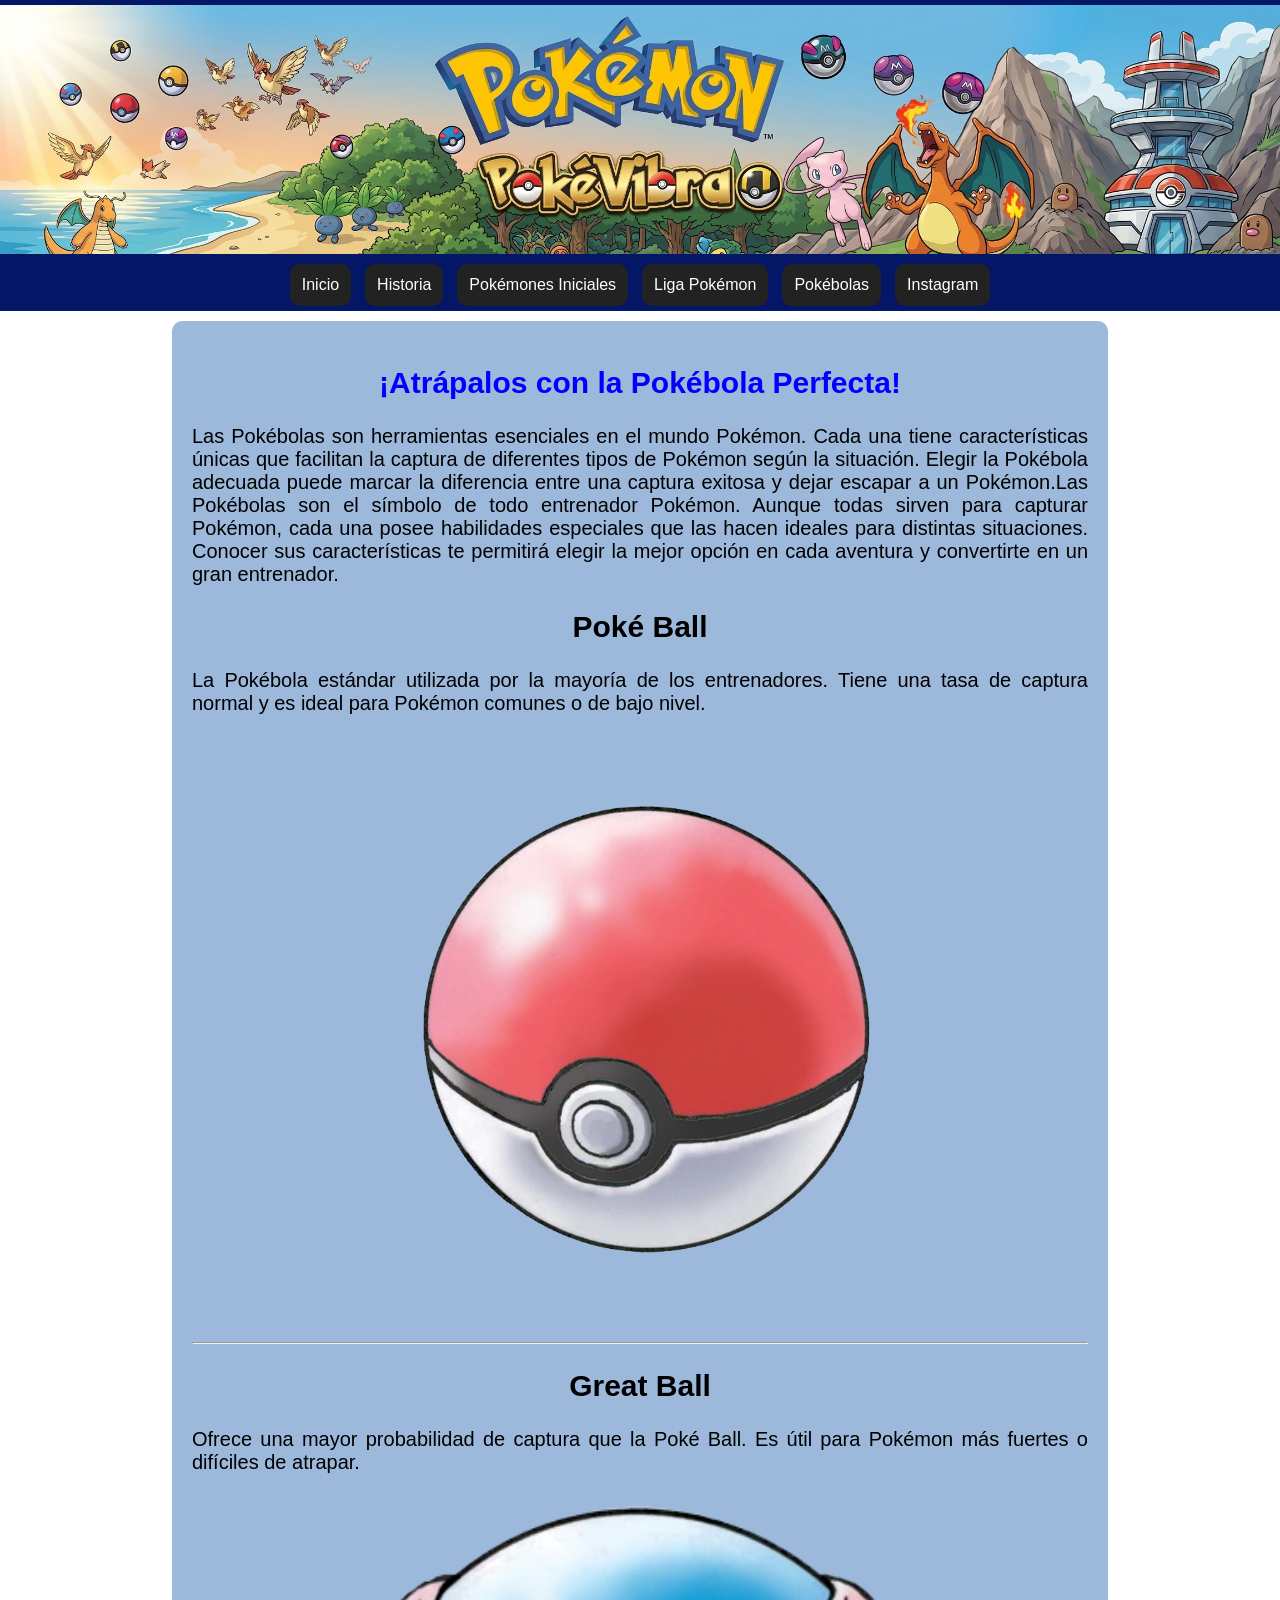
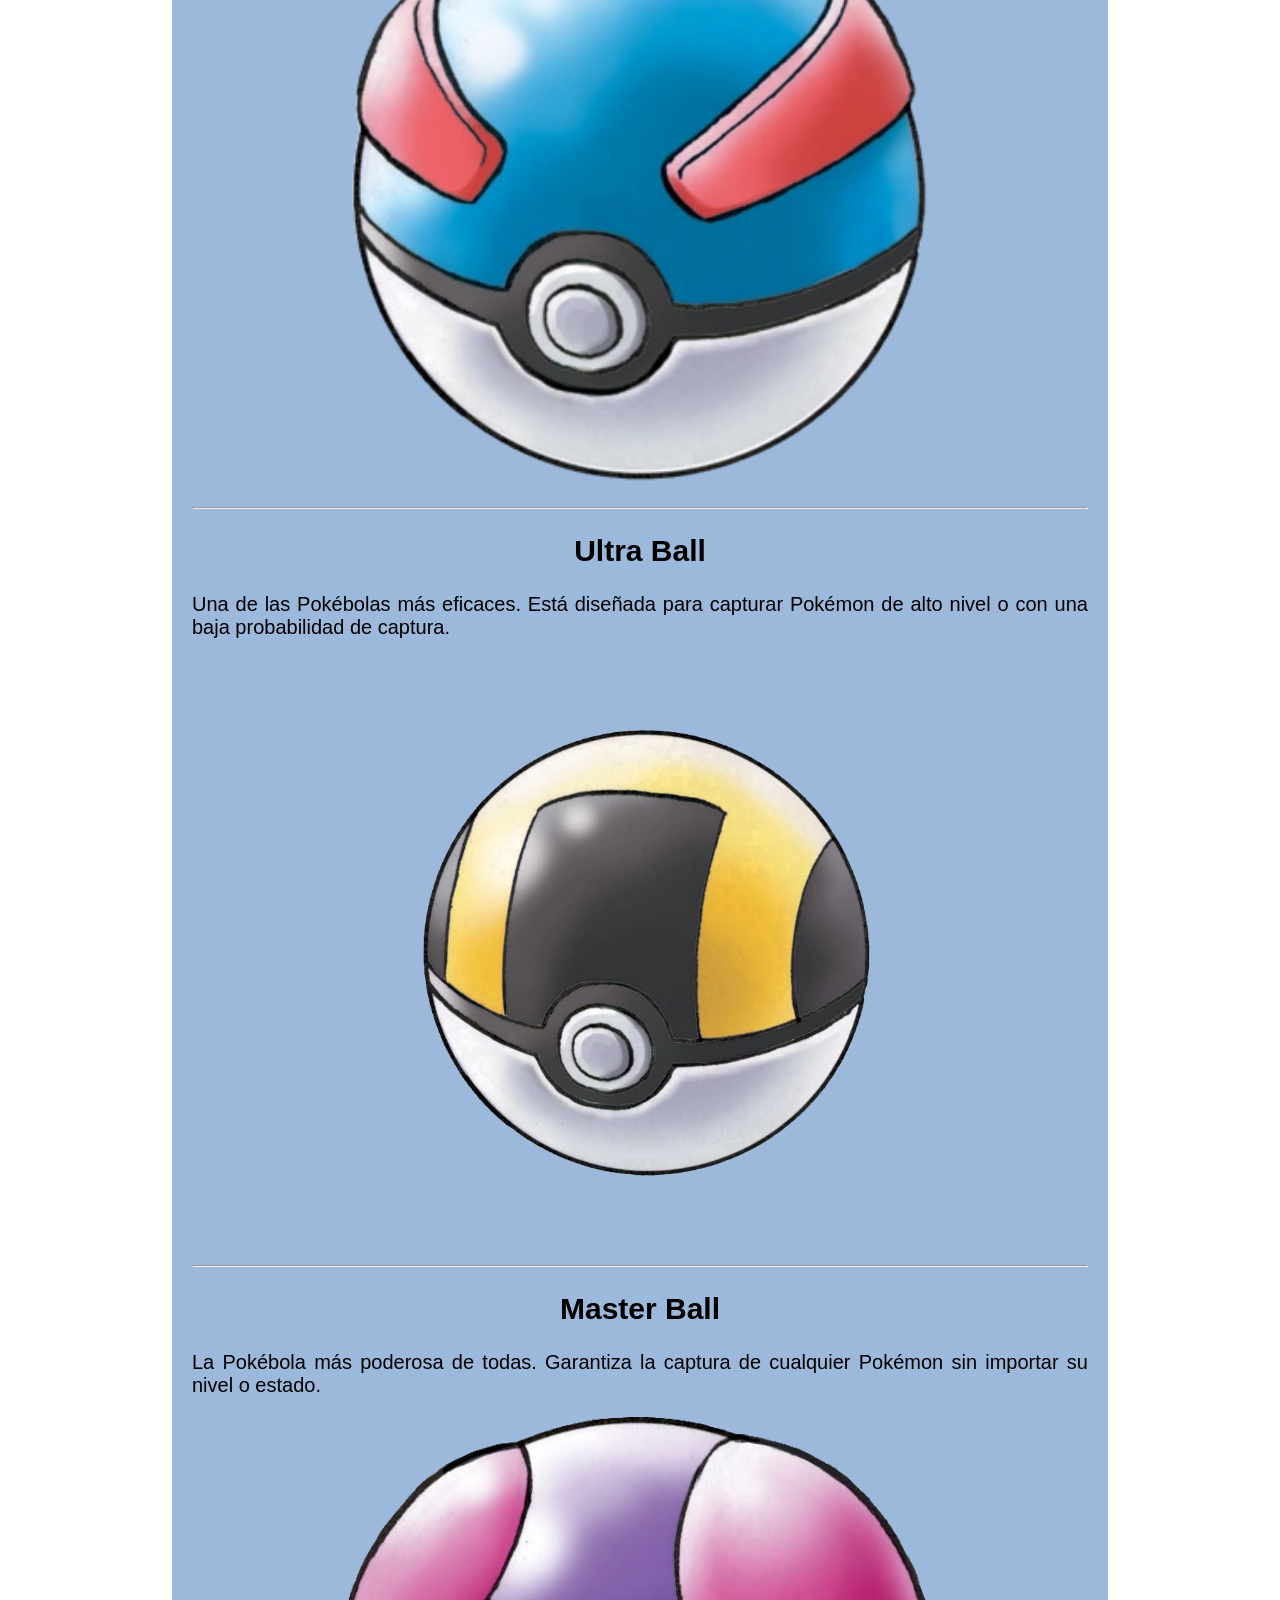
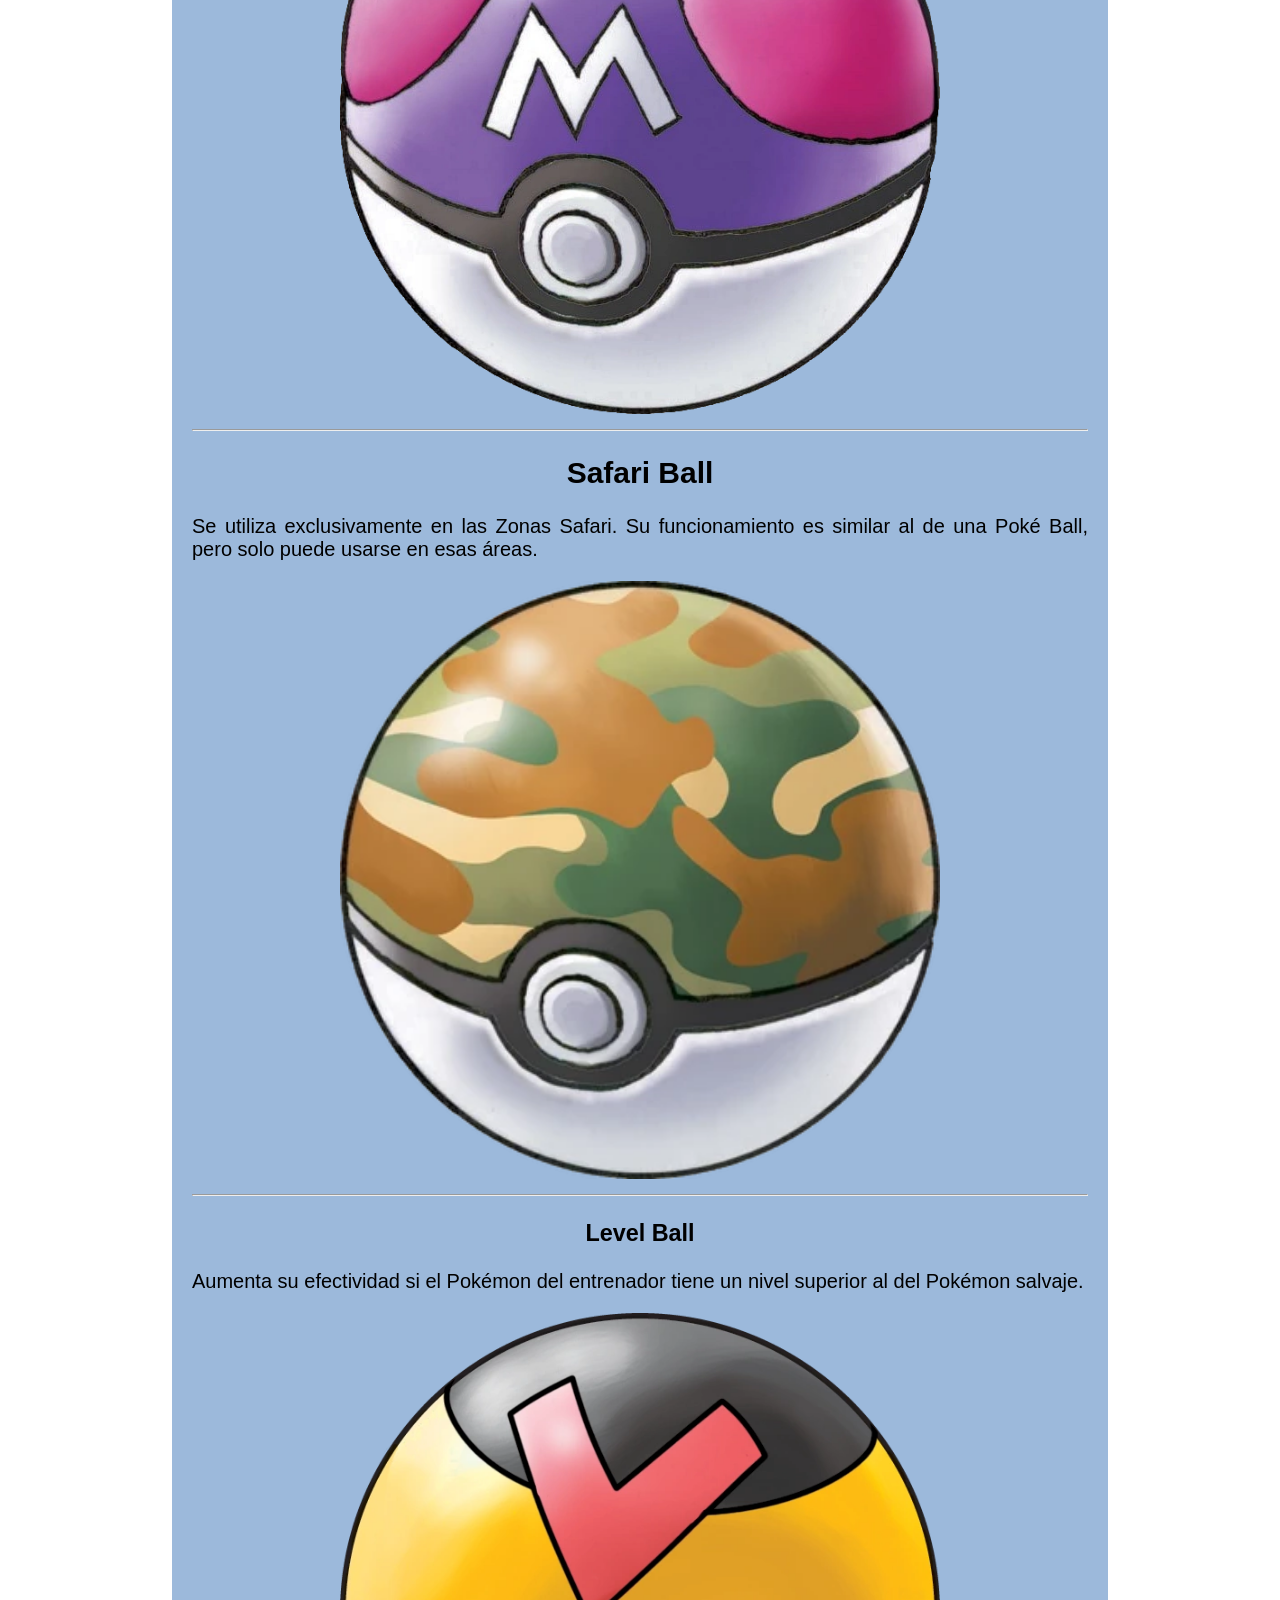
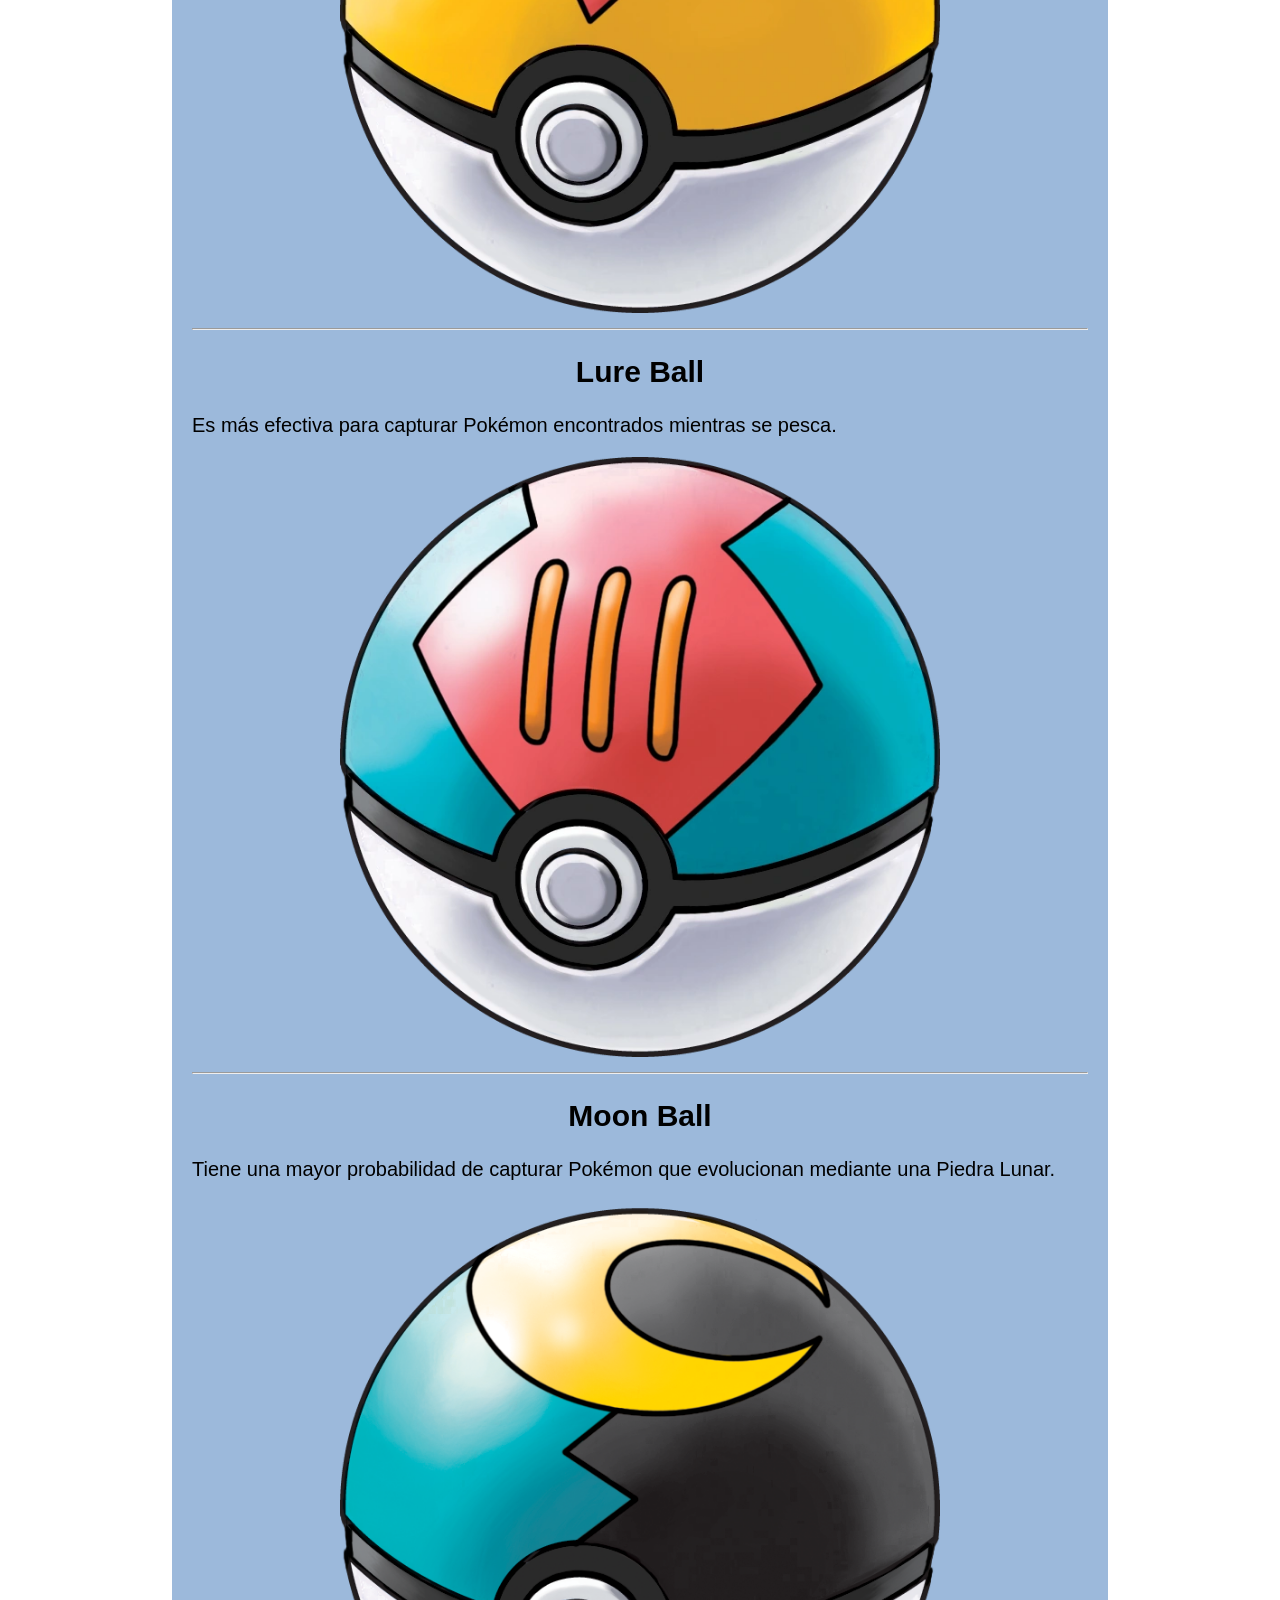
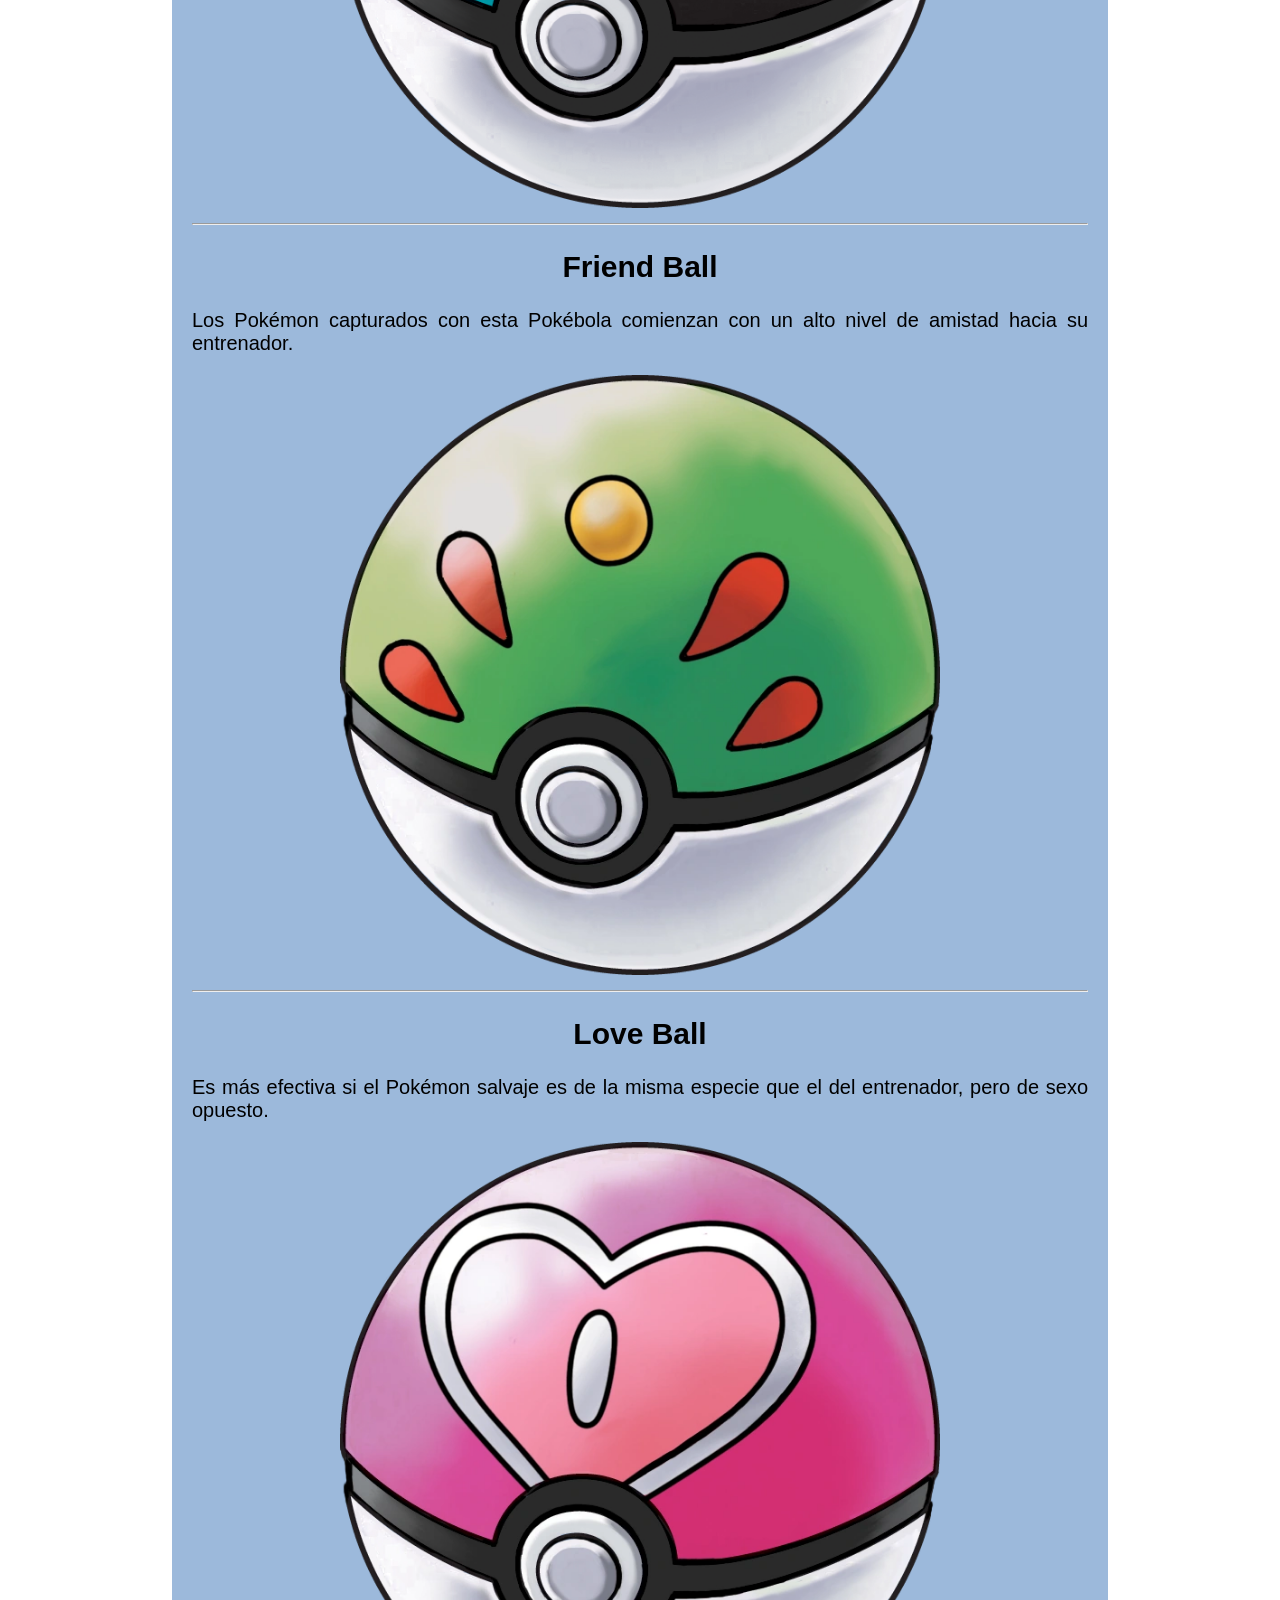
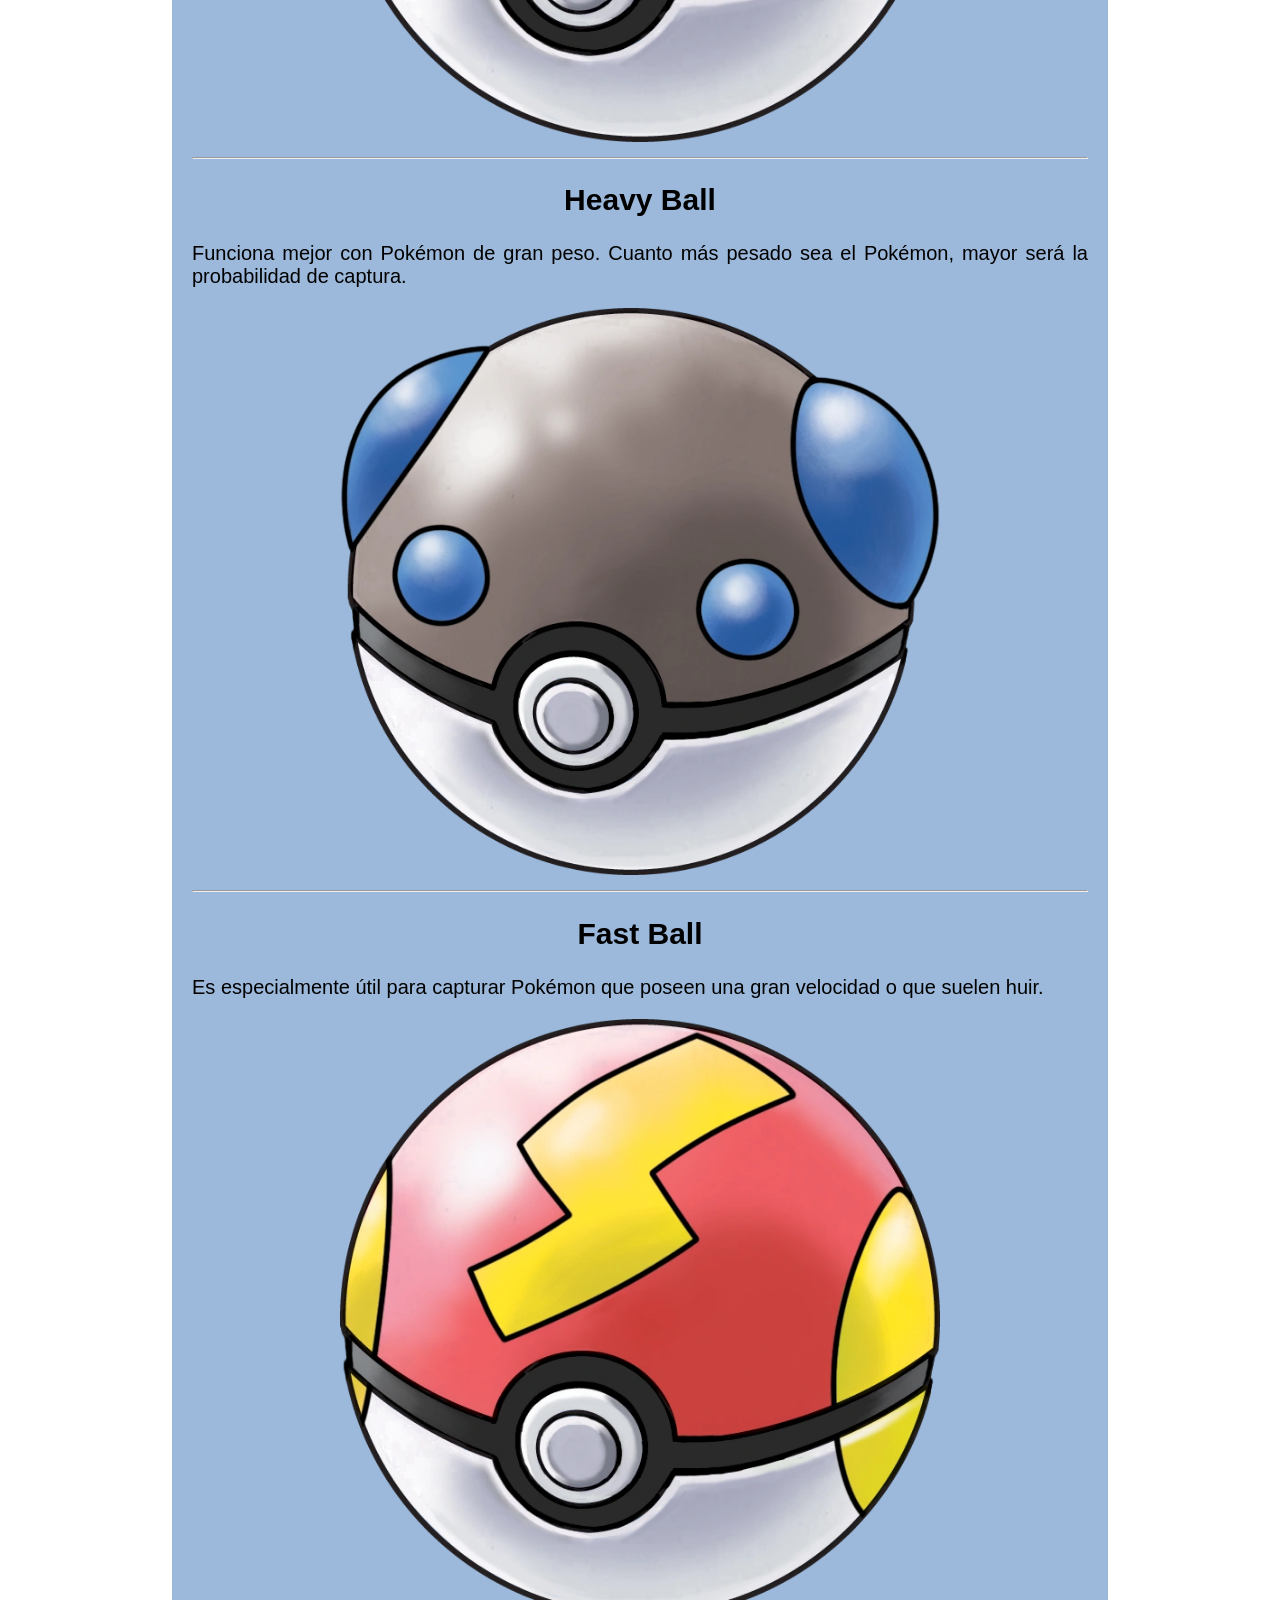
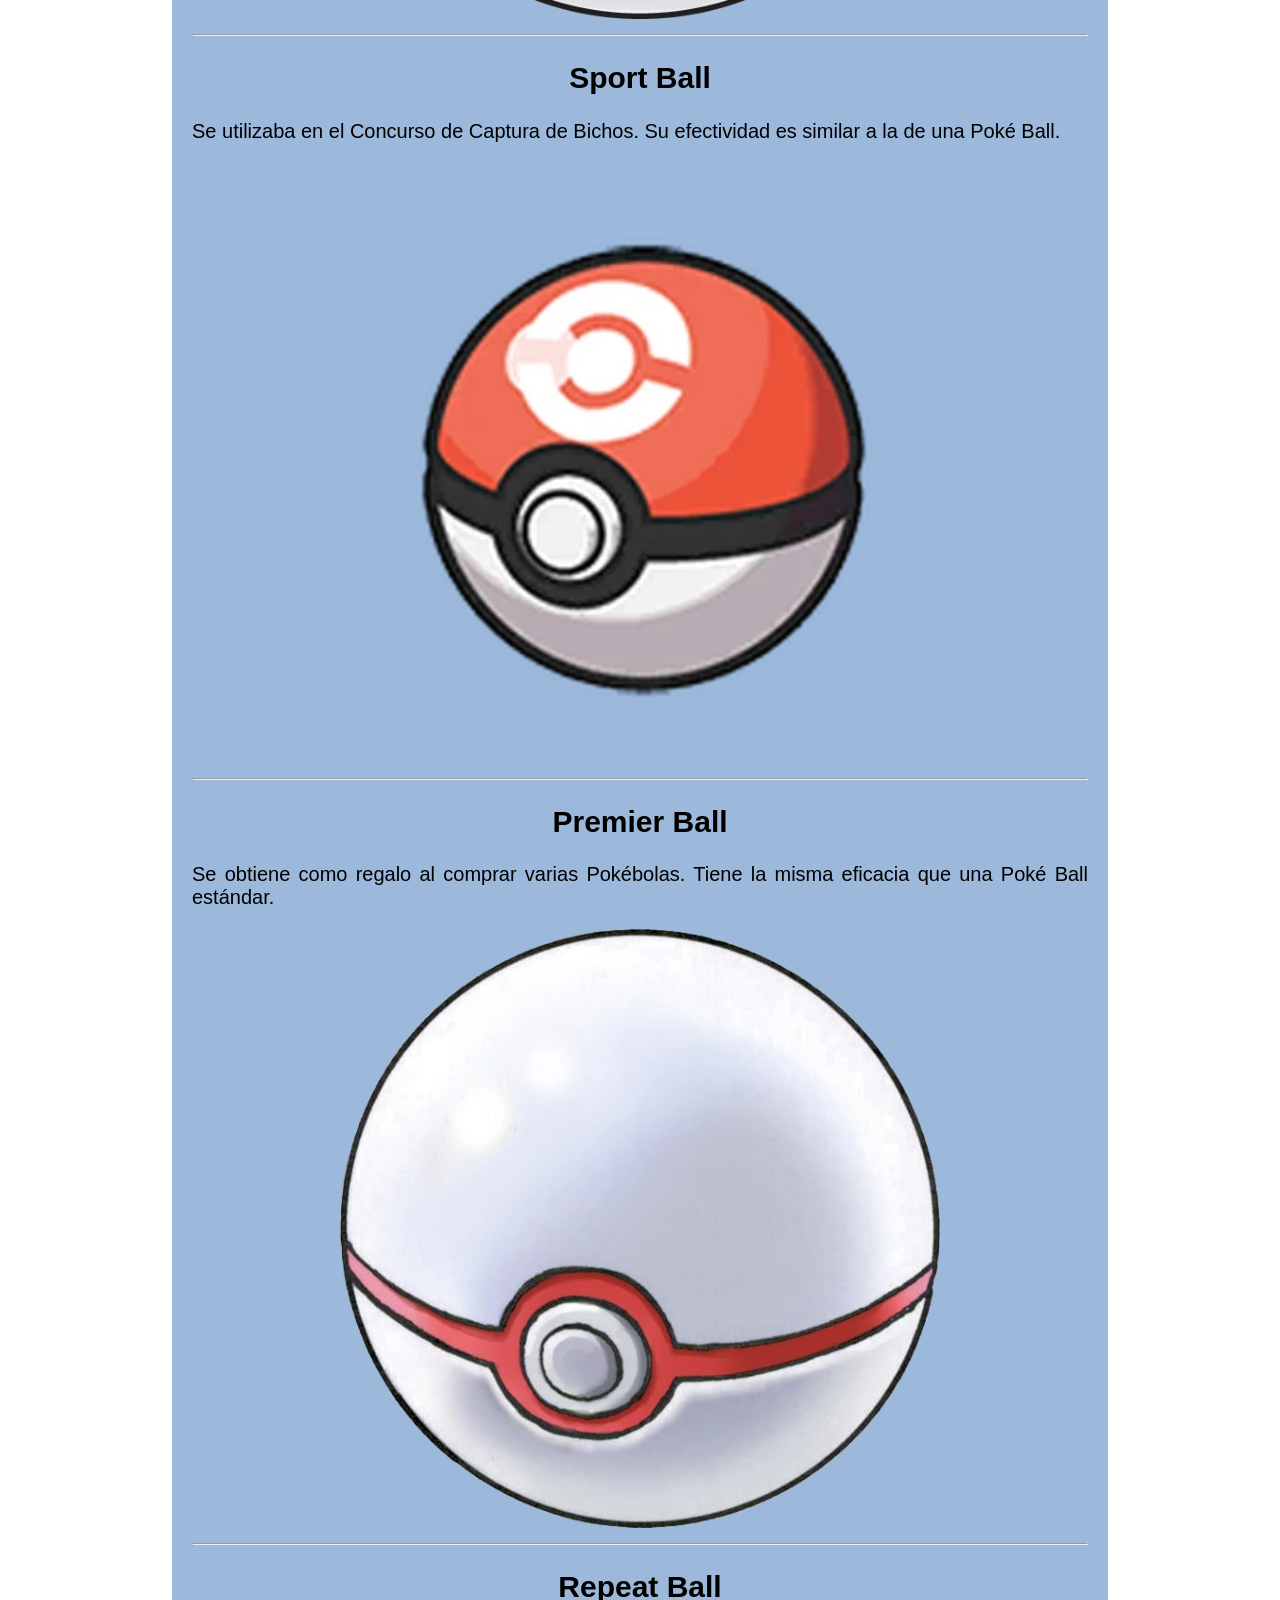
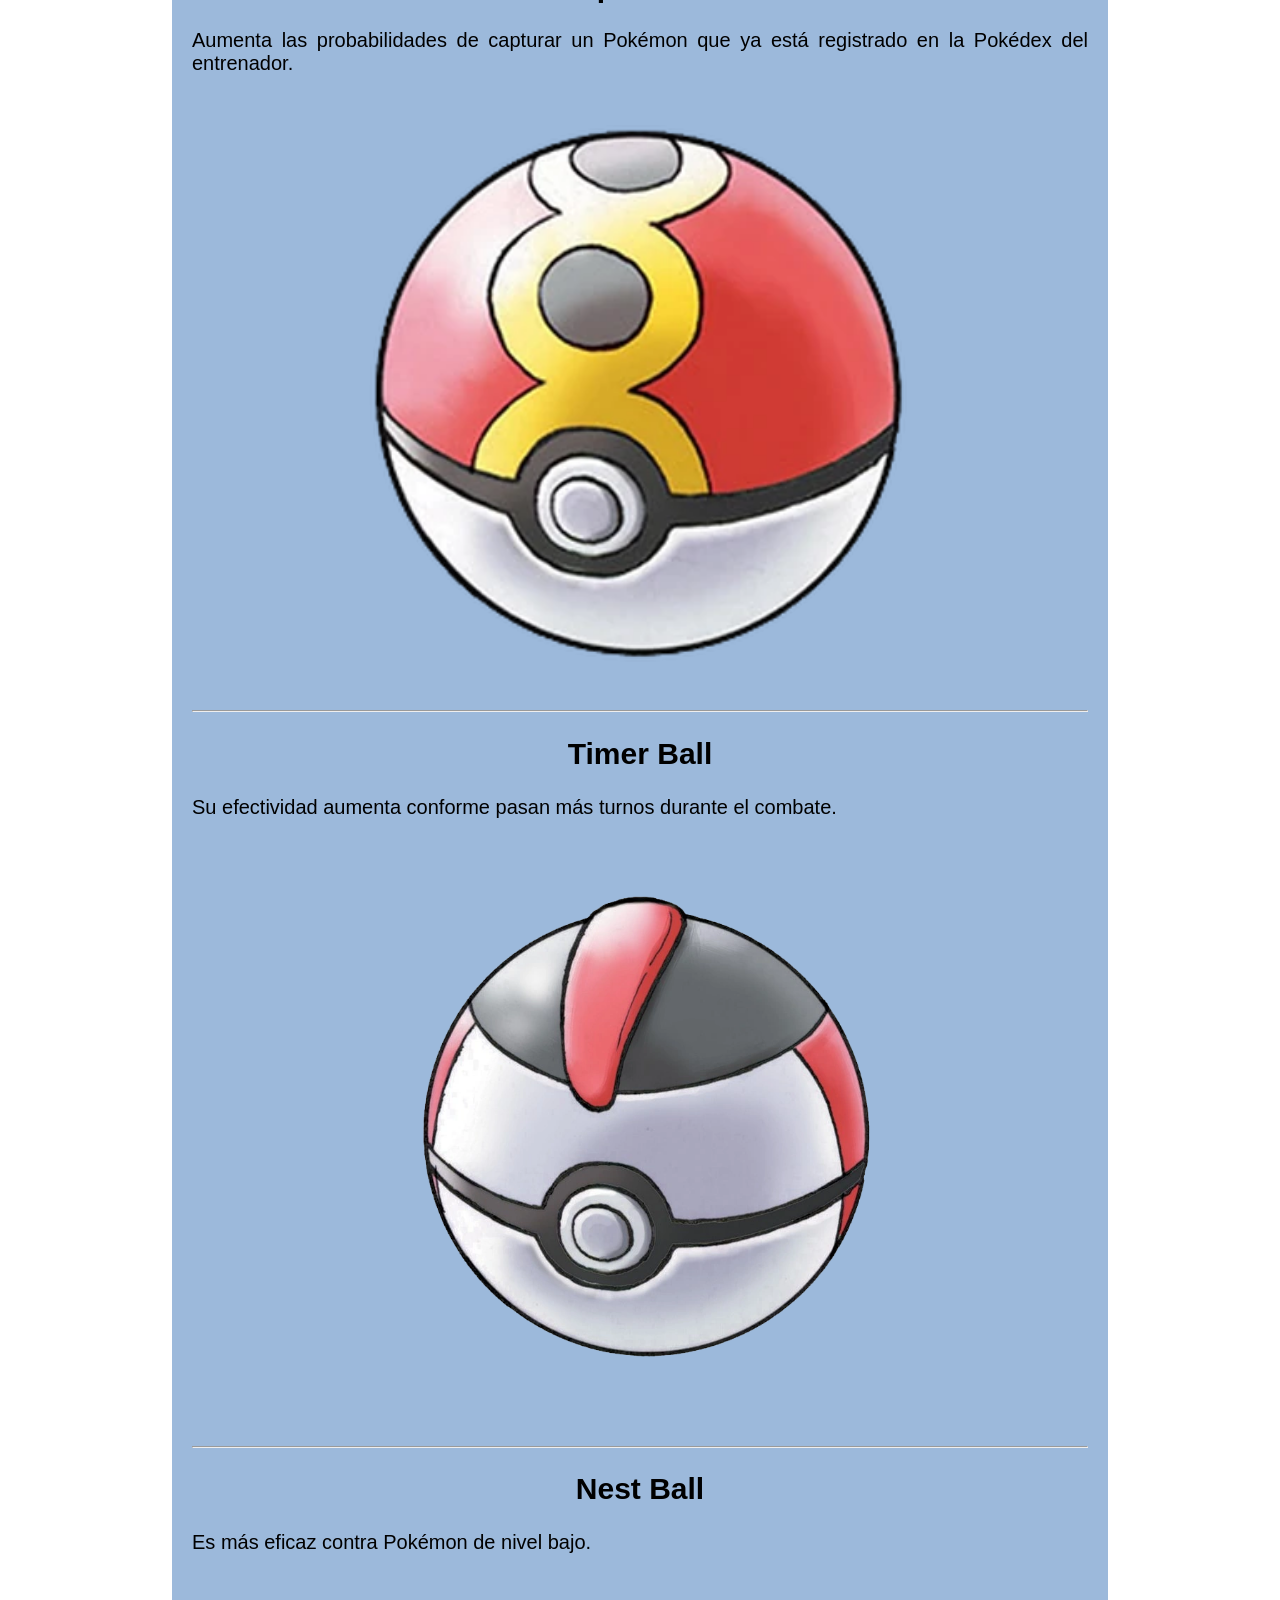
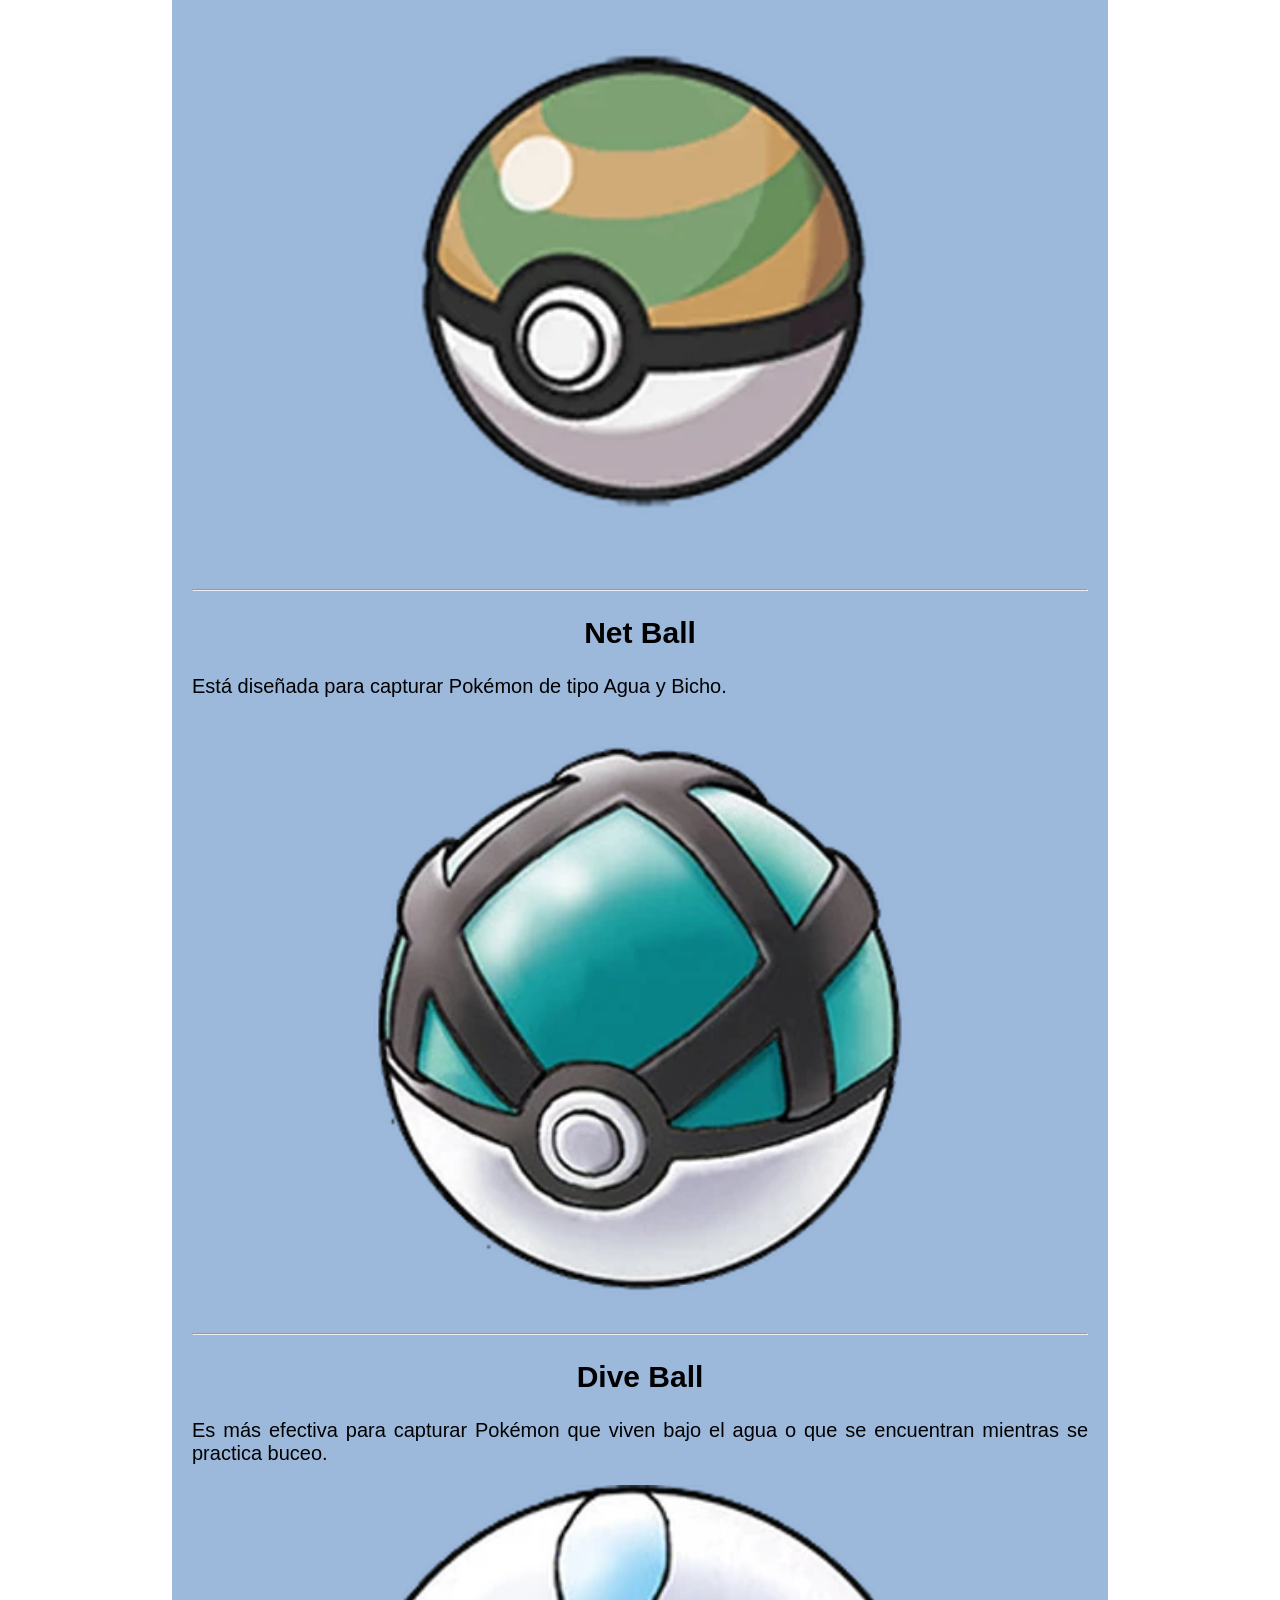
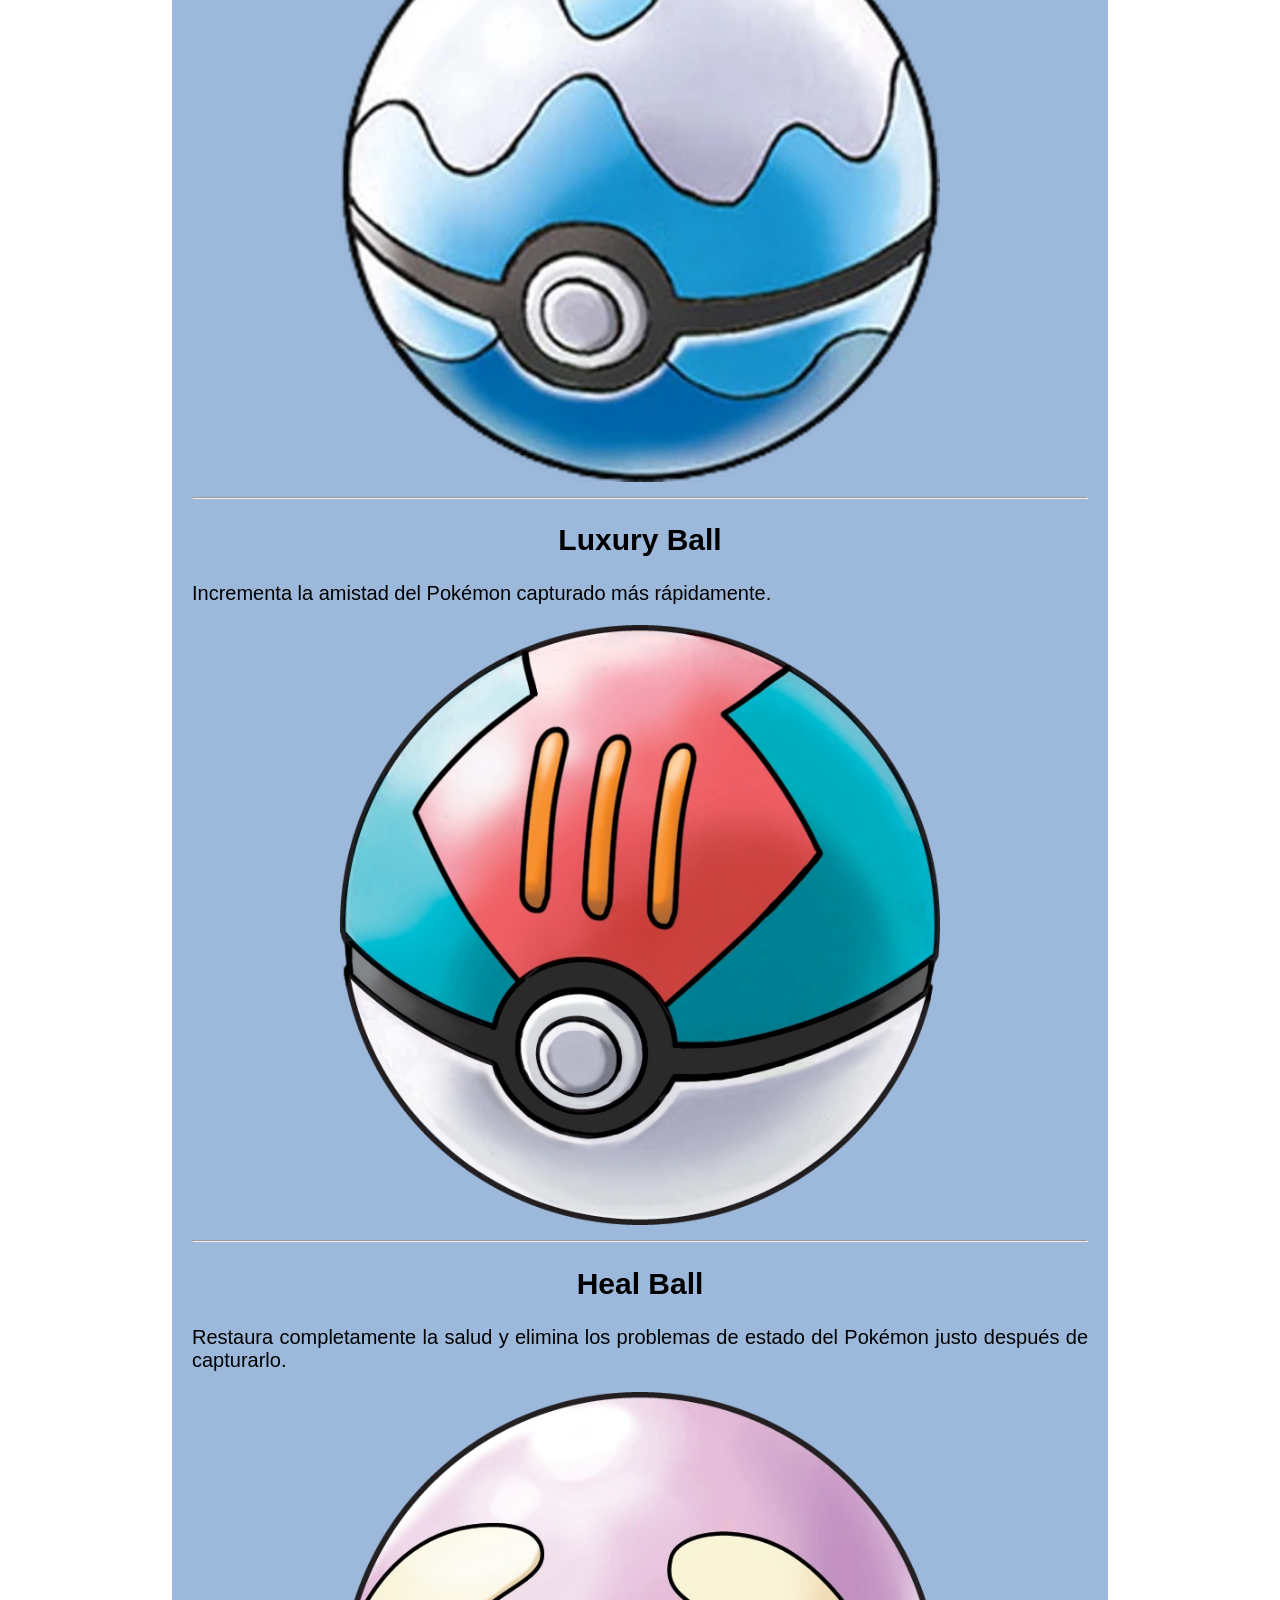
<file: pokebolas.html>
<!DOCTYPE html>
<html lang="es">
<head> 
<meta charset="UTF-8">
<meta name="viewport" content= "width= device-width, initial-scale=1.0"
<link href="https://fonts.googlepis.com/css2?family=Roboto&family=Montserrat:wght@400;600;700&display=swap"
 rel="styleesheet">
<link rel="stylesheet" href="css/estilos.css">
<title>POKÉMON</title>
</head>
<body>
<header>
<div class="logo">
<img src= " img/Cabecera.jfif" 
alt= "Pokémon">
</div>
</header>
<nav>


<a href="index.html">Inicio</a>
<a href="historia.html">Historia</a>
<a href="pokémones Iniciales.html">Pokémones Iniciales</a>
<a href="campeones.html">Liga Pokémon</a>
<a href="pokebolas.html">Pokébolas</a>
<a target="_blank"href="https://www.instagram.com/pokemonlatam/">Instagram</a>
</nav>

<section>
<style>
h2{
    text-align: center;
}
</style>

<h1>¡Atrápalos con la Pokébola Perfecta!</h1>
<p>
Las Pokébolas son herramientas esenciales en el mundo Pokémon. Cada una tiene características únicas que facilitan la captura de diferentes tipos de Pokémon según la situación. Elegir la Pokébola adecuada puede marcar la diferencia entre una captura exitosa y dejar escapar a un Pokémon.Las Pokébolas son el símbolo de todo entrenador Pokémon. Aunque todas sirven para capturar Pokémon, cada una posee habilidades especiales que las hacen ideales para distintas situaciones. Conocer sus características te permitirá elegir la mejor opción en cada aventura y convertirte en un gran entrenador.</p>

<style>
h3{
    text-align: center;
}
</style>

<h2>Poké Ball</h2>

<p style="text-align: justify;">
La Pokébola estándar utilizada por la mayoría de los entrenadores. Tiene una tasa de captura normal y es ideal para Pokémon comunes o de bajo nivel.
</p>
<div style="text-align:center;">

<div class="centrar">
<img src="img/p.webp"/>
</div>
<div style="text-align:center;">
<text-align:justify;>

<hr>
<style>
h3{
    text-align: center;
}
</style>

<h2>Great Ball</h2>

<p style="text-align: justify;">
Ofrece una mayor probabilidad de captura que la Poké Ball. Es útil para Pokémon más fuertes o difíciles de atrapar.
</p>
<div style="text-align:center;">
<div class="centrar">
<img src="img/g.webp"/>
</div>
<div style="text-align:center;">

<hr>
<style>
h3{
    text-align: center;
}
</style>

<h2>Ultra Ball</h2>

<p style="text-align: justify;">
Una de las Pokébolas más eficaces. Está diseñada para capturar Pokémon de alto nivel o con una baja probabilidad de captura.
</p>

<div style="text-align:center;">
<div class="centrar">
<img src="img/u.webp"/>
</div>
<div style="text-align:center;">


<hr>
<style>
h3{
    text-align: center;
}
</style>

<h2>Master Ball</h2>

<p style="text-align: justify;">
La Pokébola más poderosa de todas. Garantiza la captura de cualquier Pokémon sin importar su nivel o estado.
</p>

<div style="text-align:center;">
<div class="centrar">
<img src="img/m.webp"/>
</div>
<div style="text-align:center;">


<hr>
<style>
h3{
    text-align: center;
}
</style>

<h2>Safari Ball</h2>

<p style="text-align: justify;">
Se utiliza exclusivamente en las Zonas Safari. Su funcionamiento es similar al de una Poké Ball, pero solo puede usarse en esas áreas.
</p>
<div style="text-align:center;">
<div class="centrar">
<img src="img/s.webp"/>
</div>
<div style="text-align:center;">


<hr>
<style>
h3{
    text-align: center;
}
</style>

<h3>Level Ball</h3>

<p style="text-align: justify;">
Aumenta su efectividad si el Pokémon del entrenador tiene un nivel superior al del Pokémon salvaje.
</p>

<div style="text-align:center;">
<div class="centrar">
<img src="img/l.webp"/>
</div>
<div style="text-align:center;">

<hr>
<style>
h3{
    text-align: center;
}
</style>

<h2>Lure Ball</h2>

<p style="text-align: justify;">
Es más efectiva para capturar Pokémon encontrados mientras se pesca.
</p>

<div style="text-align:center;">
<div class="centrar">
<img src="img/lu.webp"/>
</div>
<div style="text-align:center;">
<hr>
<style>
h3{
    text-align: center;
}
</style>

<h2>Moon Ball</h2>

<p style="text-align: justify;">
Tiene una mayor probabilidad de capturar Pokémon que evolucionan mediante una Piedra Lunar.
</p>

<div style="text-align:center;">
<div class="centrar">
<img src="img/a.png"/>
</div>
<div style="text-align:center;">


<hr>
<style>
h3{
    text-align: center;
}
</style>

<h2>Friend Ball</h2>

<p style="text-align: justify;">
Los Pokémon capturados con esta Pokébola comienzan con un alto nivel de amistad hacia su entrenador.
</p>

<div style="text-align:center;">
<div class="centrar">
<img src="img/f.webp"/>
</div>
<div style="text-align:center;">


<hr>
<style>
h3{
    text-align: center;
}
</style>

<h2>Love Ball</h2>

<p style="text-align: justify;">
Es más efectiva si el Pokémon salvaje es de la misma especie que el del entrenador, pero de sexo opuesto.
</p>

<div style="text-align:center;">
<div class="centrar">
<img src="img/lo.webp"/>
</div>
<div style="text-align:center;">

<hr>
<style>

h3{
    text-align: center;
}
</style>

<h2>Heavy Ball</h2>

<p style="text-align: justify;">
Funciona mejor con Pokémon de gran peso. Cuanto más pesado sea el Pokémon, mayor será la probabilidad de captura.
</p>

<div style="text-align:center;">
<div class="centrar">
<img src="img/h.webp"/>
</div>
<div style="text-align:center;">

<hr>
<style>

h3{
    text-align: center;
}
</style>

<h2>Fast Ball</h2>

<p style="text-align: justify;">
Es especialmente útil para capturar Pokémon que poseen una gran velocidad o que suelen huir.
</p>

<div style="text-align:center;">
<div class="centrar">
<img src="img/fa.webp"/>
</div>
<div style="text-align:center;">

<hr>
<style>

h3{
    text-align: center;
}
</style>

<h2>Sport Ball</h2>

<p style="text-align: justify;">
Se utilizaba en el Concurso de Captura de Bichos. Su efectividad es similar a la de una Poké Ball.
</p>

<div style="text-align:center;">
<div class="centrar">
<img src="img/sp.webp"/>
</div>
<div style="text-align:center;">

<hr>
<style>

h3{
    text-align: center;
}
</style>

<h2>Premier Ball</h2>

<p style="text-align: justify;">
Se obtiene como regalo al comprar varias Pokébolas. Tiene la misma eficacia que una Poké Ball estándar.
</p>

<div style="text-align:center;">
<div class="centrar">
<img src="img/pr.webp"/>
</div>
<div style="text-align:center;">

<hr>
<style>

h3{
    text-align: center;
}
</style>

<h2>Repeat Ball</h2>

<p style="text-align: justify;">
Aumenta las probabilidades de capturar un Pokémon que ya está registrado en la Pokédex del entrenador.
</p>

<div style="text-align:center;">
<div class="centrar">
<img src="img/re.webp"/>
</div>
<div style="text-align:center;">

<hr>
<style>

h3{
    text-align: center;
}
</style>

<h2>Timer Ball</h2>

<p style="text-align: justify;">
Su efectividad aumenta conforme pasan más turnos durante el combate.
</p>

<div style="text-align:center;">
<div class="centrar">
<img src="img/t.webp"/>
</div>
<div style="text-align:center;">

<hr>
<style>

h3{
    text-align: center;
}
</style>

<h2>Nest Ball</h2>

<p style="text-align: justify;">
Es más eficaz contra Pokémon de nivel bajo.
</p>

<div style="text-align:center;">
<div class="centrar">
<img src="img/n.webp"/>
</div>
<div style="text-align:center;">
<hr>
<style>

h3{
    text-align: center;
}
</style>

<h2>Net Ball</h2>

<p style="text-align: justify;">
Está diseñada para capturar Pokémon de tipo Agua y Bicho.
</p>

<div style="text-align:center;">
<div class="centrar">
<img src="img/ne.webp"/>
</div>
<div style="text-align:center;">

<hr>
<style>

h3{
    text-align: center;
}
</style>

<h2>Dive Ball</h2>

<p style="text-align: justify;">
Es más efectiva para capturar Pokémon que viven bajo el agua o que se encuentran mientras se practica buceo.
</p>

<div style="text-align:center;">
<div class="centrar">
<img src="img/d.webp"/>
</div>
<div style="text-align:center;">

<hr>
<style>

h3{
    text-align: center;
}
</style>

<h2>Luxury Ball</h2>

<p style="text-align: justify;">
Incrementa la amistad del Pokémon capturado más rápidamente.
</p>

<div style="text-align:center;">
<div class="centrar">
<img src="img/lu.webp"/>
</div>
<div style="text-align:center;">

<hr>
<style>

h3{
    text-align: center;
}
</style>

<h2>Heal Ball</h2>

<p style="text-align: justify;">
Restaura completamente la salud y elimina los problemas de estado del Pokémon justo después de capturarlo.
</p>

<div style="text-align:center;">
<div class="centrar">
<img src="img/he.webp"/>
</div>
<div style="text-align:center;">

<hr>
<style>

h3{
    text-align: center;
}
</style>

<h2>Quick Ball</h2>

<p style="text-align: justify;">
Tiene una alta probabilidad de éxito si se lanza en el primer turno del combate.
</p>

<div style="text-align:center;">
<div class="centrar">
<img src="img/v.webp"/>
</div>
<div style="text-align:center;">

<hr>
<style>

h3{
    text-align: center;
}
</style>

<h2>Dusk Ball</h2>

<p style="text-align: justify;">
Es muy efectiva durante la noche o en cuevas y lugares oscuros.
</p>

<div style="text-align:center;">
<div class="centrar">
<img src="img/k.webp"/>
</div>
<div style="text-align:center;">

<hr>
<style>

h3{
    text-align: center;
}
</style>

<h2>Cherish Ball</h2>

<p style="text-align: justify;">
Una Pokébola muy especial que solo se utiliza para distribuir Pokémon de eventos oficiales. No puede conseguirse de forma normal.
</p>

<div style="text-align:center;">
<div class="centrar">
<img src="img/che.webp"/>
</div>
<div style="text-align:center;">

<hr>
<style>

h3{
    text-align: center;
}
</style>

<h2>Park Ball</h2>

<p style="text-align: justify;">
Se utilizaba en el Parque Compi para transferir Pokémon desde juegos anteriores. Garantiza la captura durante ese proceso.
</p>

<div style="text-align:center;">
<div class="centrar">
<img src="img/pa.webp"/>
</div>
<div style="text-align:center;">

<hr>
<style>

h3{
    text-align: center;
}
</style>

<h2>Dream Ball</h2>

<p style="text-align: justify;">
Originalmente servía para capturar Pokémon que aparecían en el Mundo de los Sueños. En juegos recientes es muy efectiva contra Pokémon dormidos.
</p>

<div style="text-align:center;">
<div class="centrar">
<img src="img/dre.webp"/>
</div>
<div style="text-align:center;">

<hr>
<style>

h3{
    text-align: center;
}
</style>

<h2>Beast Ball</h2>

<p style="text-align: justify;">
Fue creada especialmente para capturar Ultraentes. Contra ellos es extremadamente eficaz, pero resulta poco efectiva con los demás Pokémon.
</p>

<div style="text-align:center;">
<div class="centrar">
<img src="img/b.webp"/>
</div>
<div style="text-align:center;">

</section>
<footer>
<p> 2026 Pokémon- Elaborado por Dayana </p>
</footer>

</body>
</html>
</file>
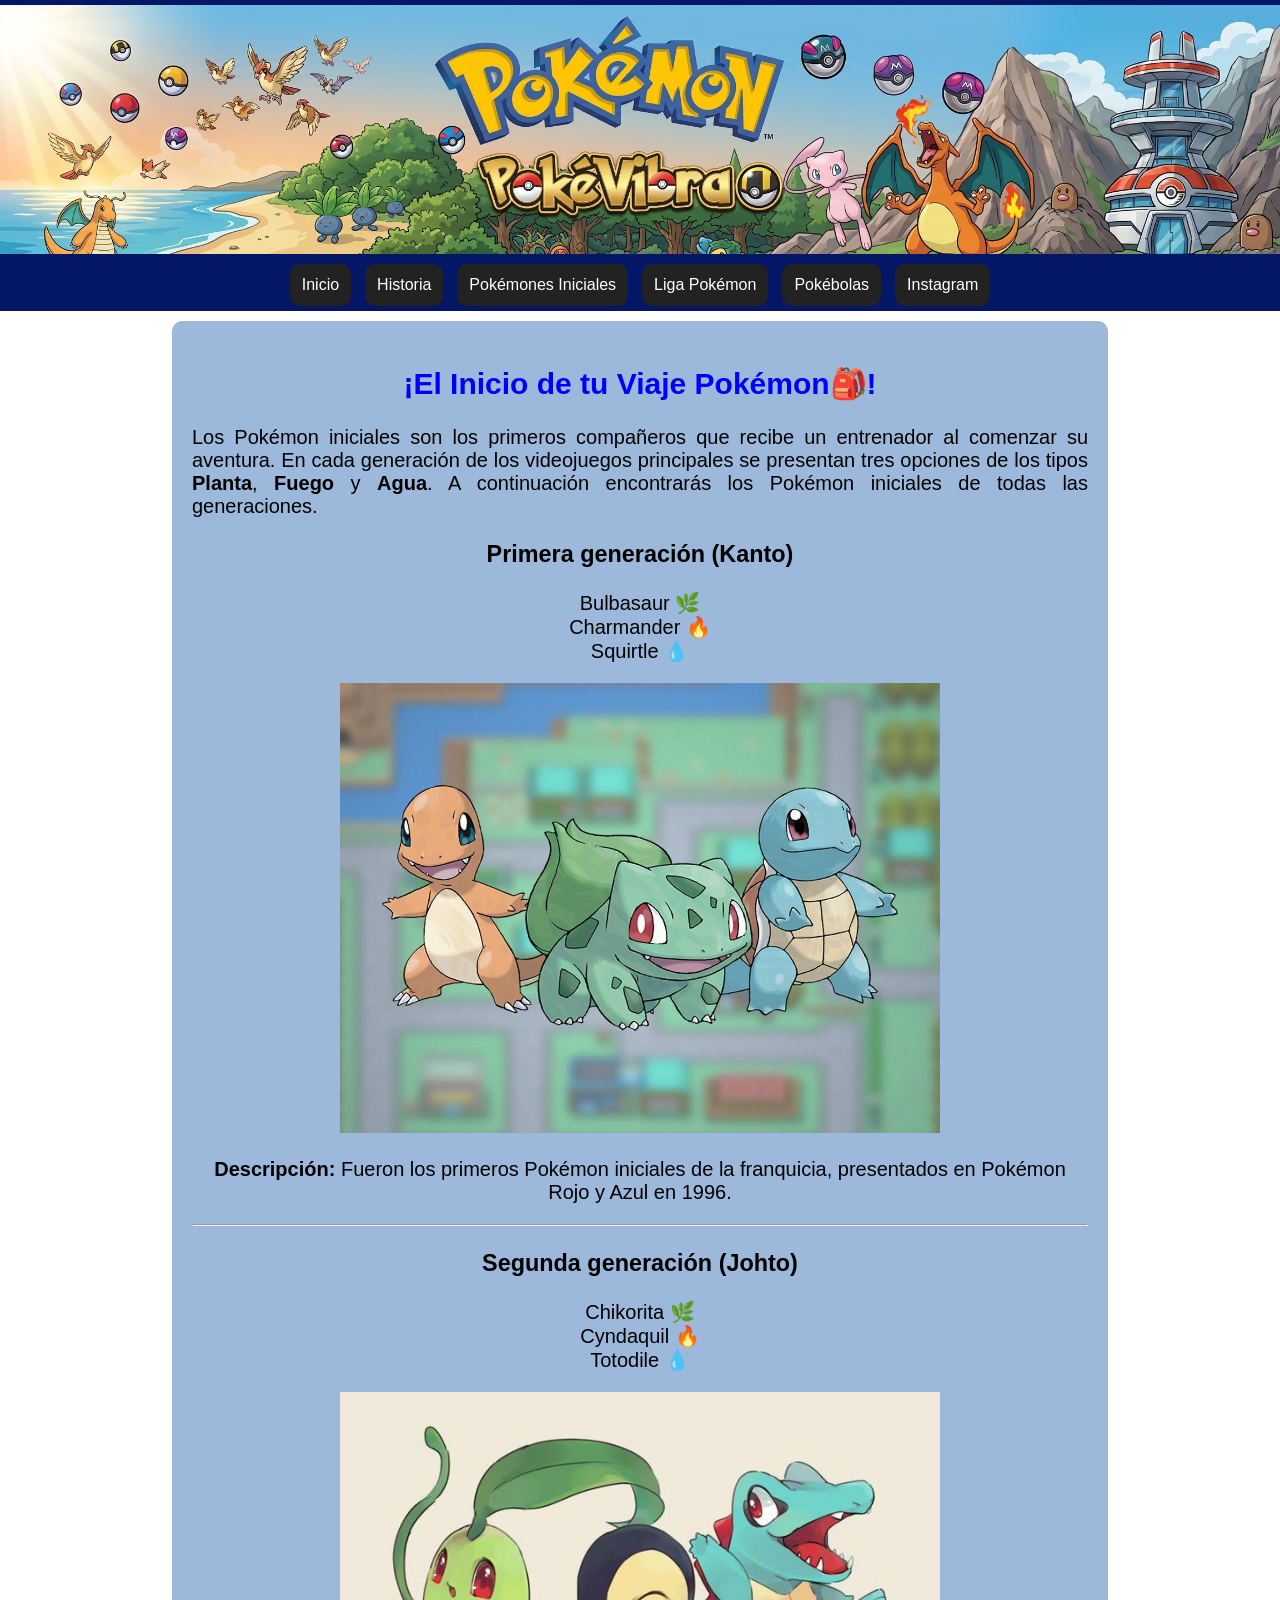
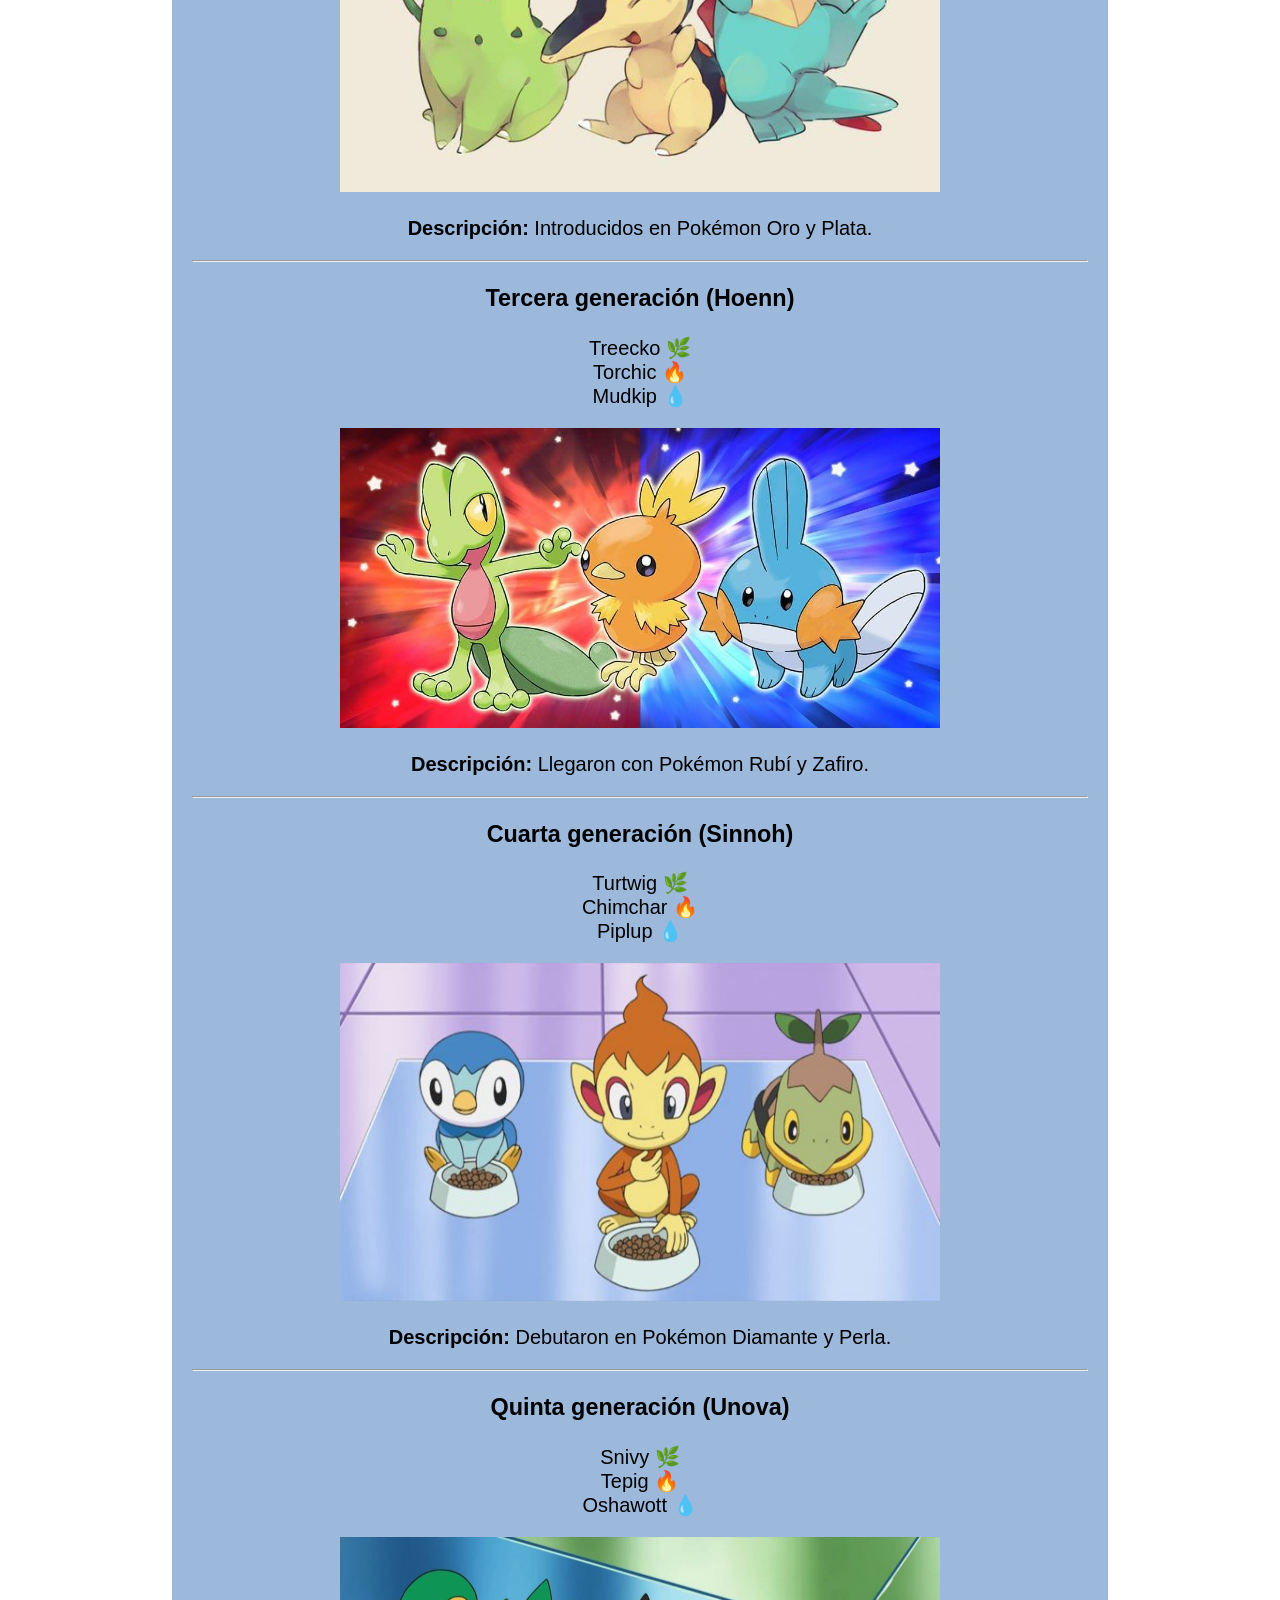
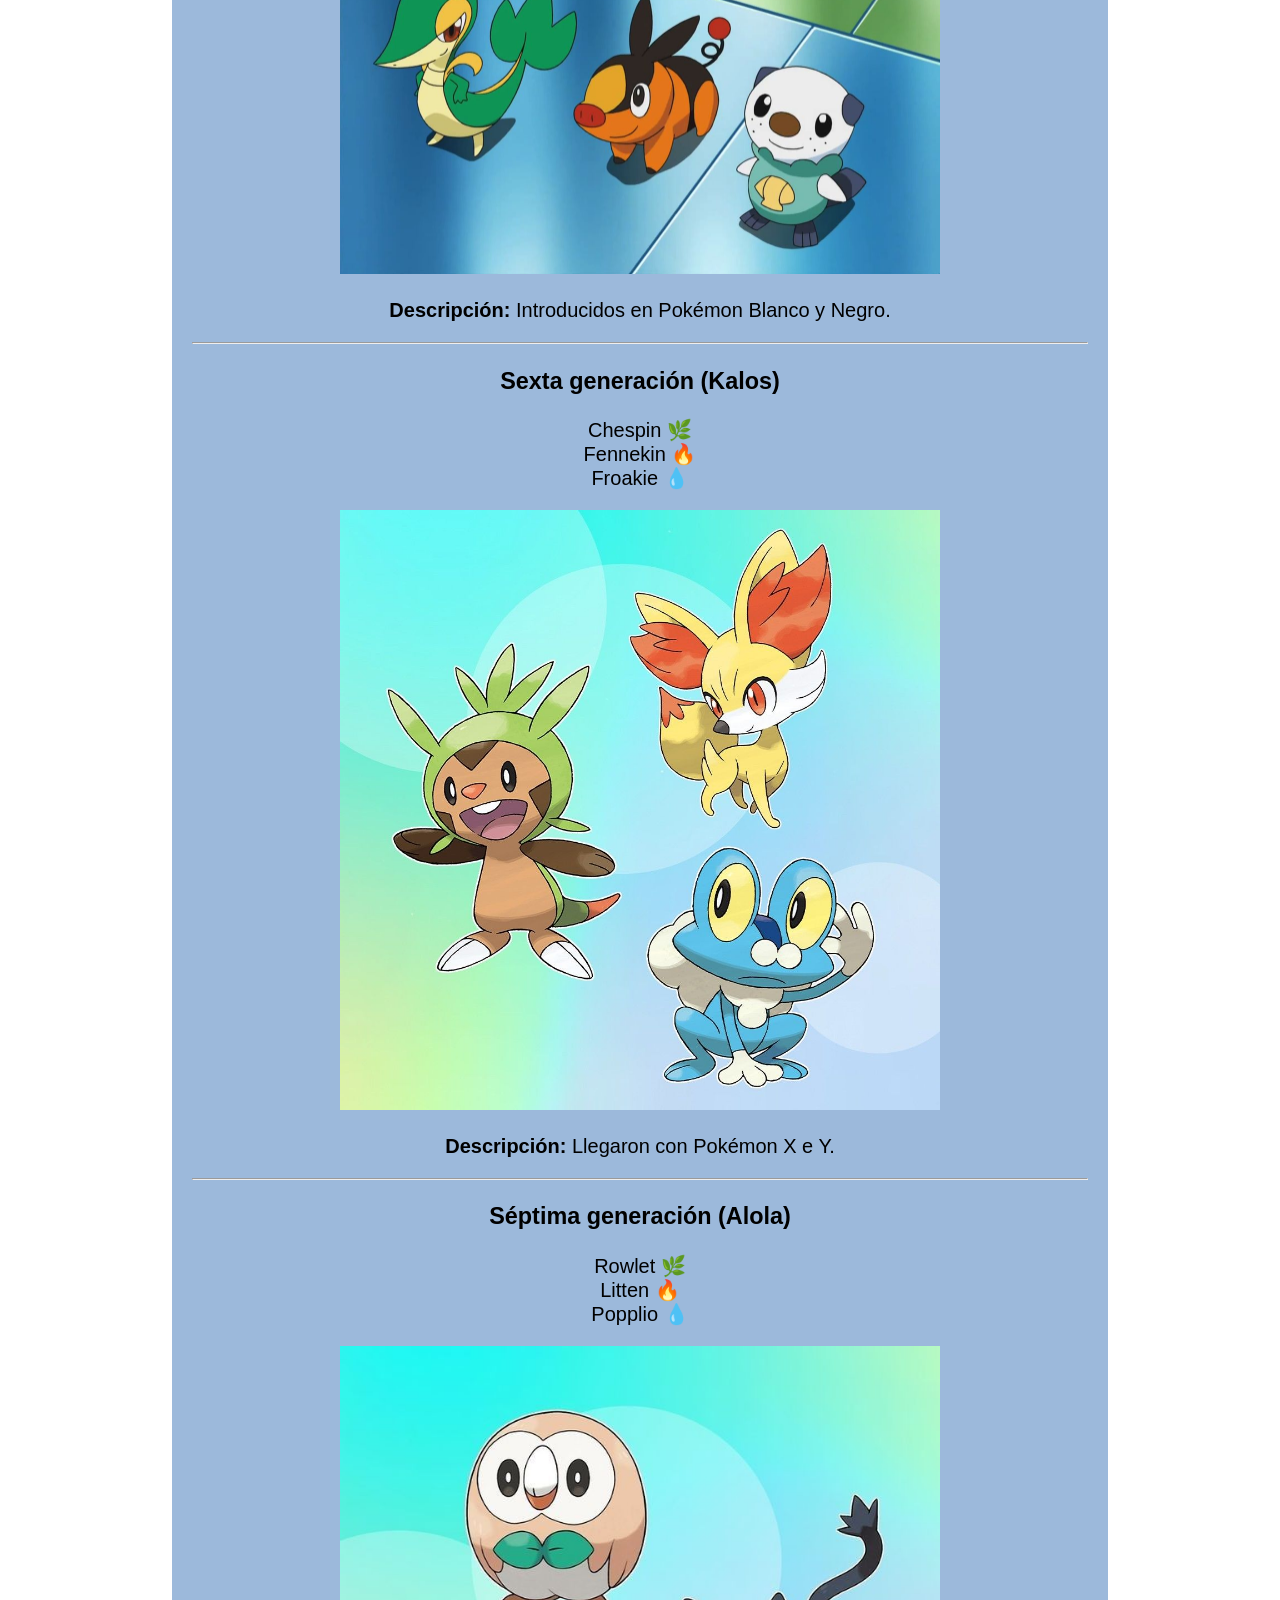
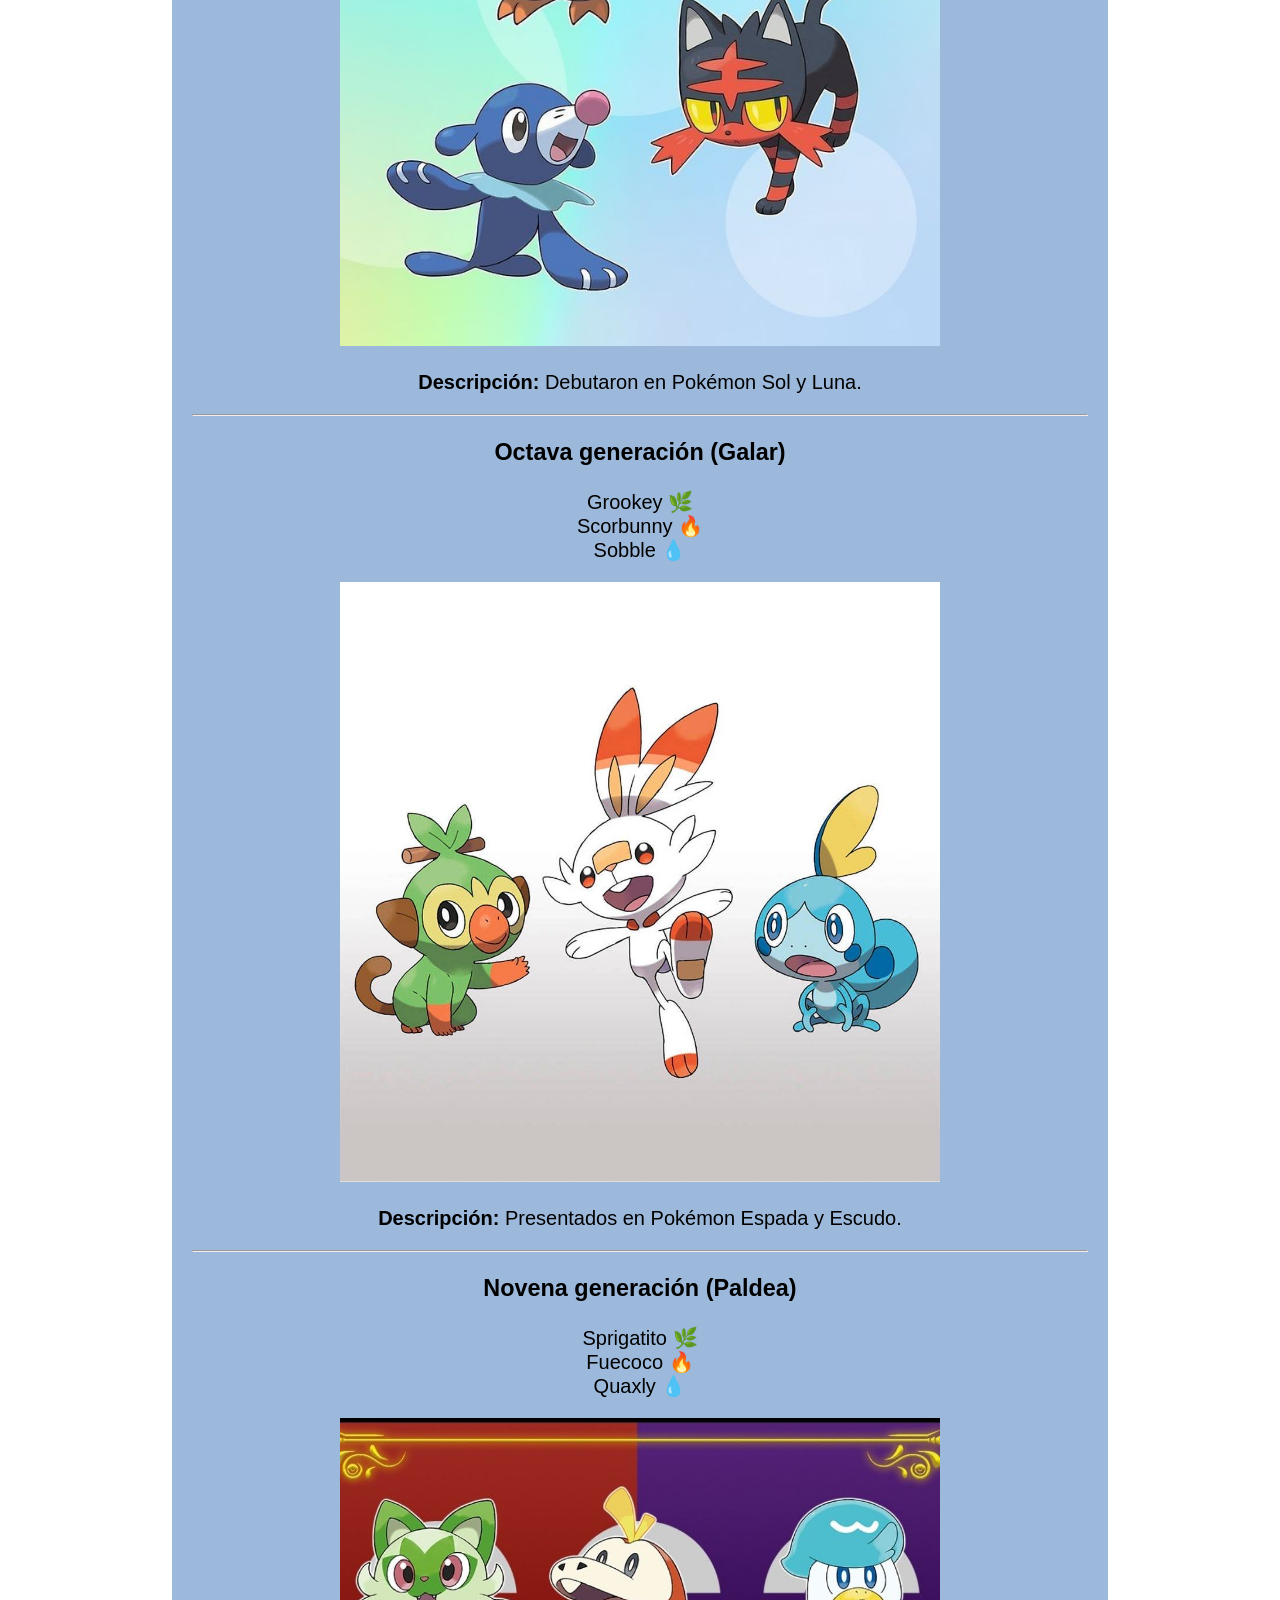
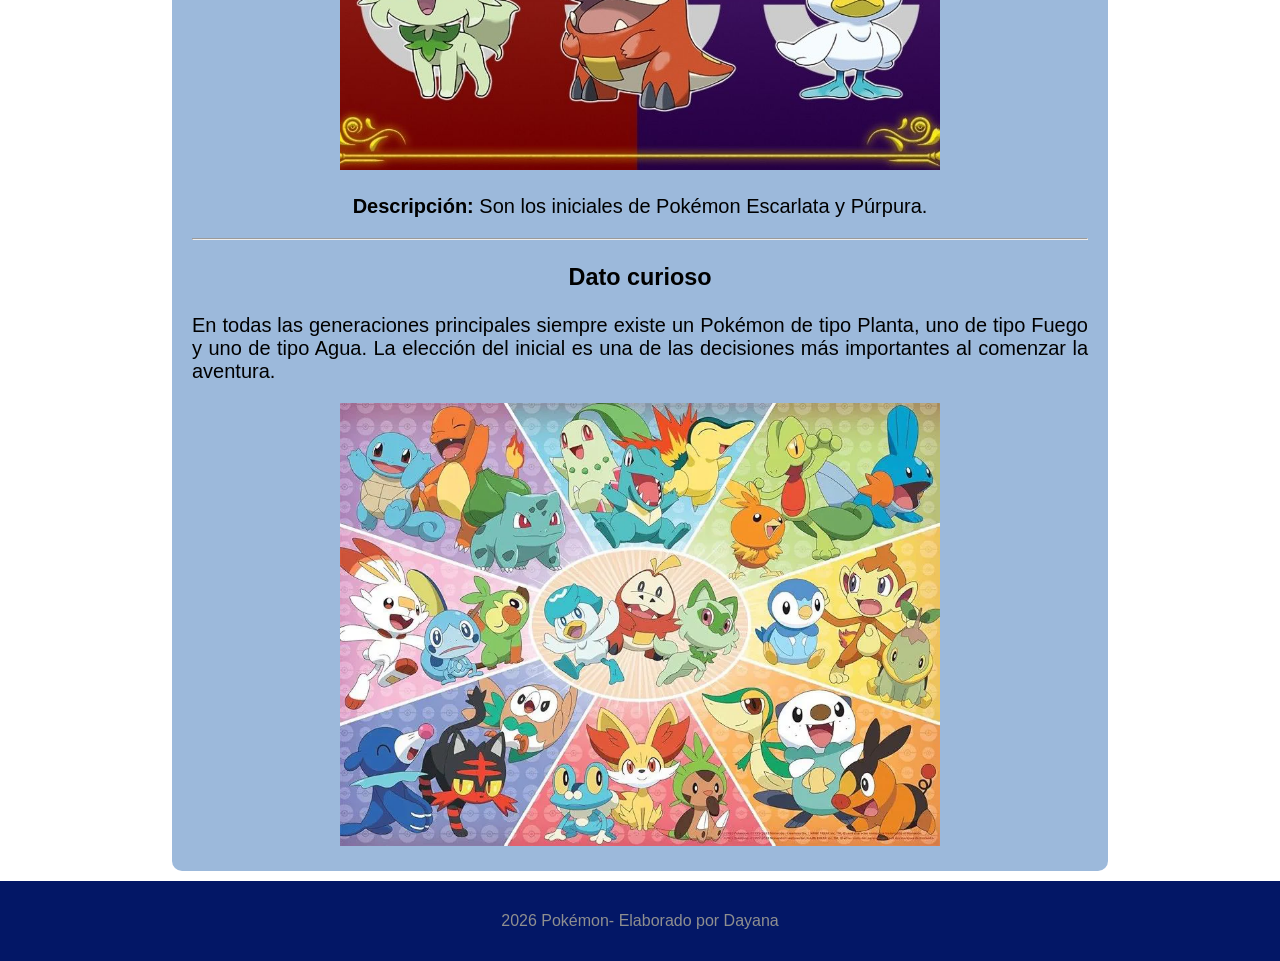
<file: pokémones Iniciales.html>
<!DOCTYPE html>
<html lang="es">
<head> 
<meta charset="UTF-8">
<meta name="viewport" content= "width= device-width, initial-scale=1.0"
<link href="https://fonts.googlepis.com/css2?family=Roboto&family=Montserrat:wght@400;600;700&display=swap"
 rel="styleesheet">
<link rel="stylesheet" href="css/estilos.css">
<title>POKÉMON</title>
</head>
<body>
<header>
<div class="logo">
<img src= " img/Cabecera.jfif" 
alt= "Pokémon">
</div>
</header>
<nav>


<a href="index.html">Inicio</a>
<a href="historia.html">Historia</a>
<a href="pokémones Iniciales.html">Pokémones Iniciales</a>
<a href="campeones.html">Liga Pokémon</a>
<a href="pokebolas.html">Pokébolas</a>
<a target="_blank"href="https://www.instagram.com/pokemonlatam/">Instagram</a>
</nav>
<section>
<style>
h2{
    text-align: center;
}
</style>

<h1>¡El Inicio de tu Viaje Pokémon🎒!</h1>
<p>
Los Pokémon iniciales son los primeros compañeros que recibe un entrenador al comenzar su aventura. En cada generación de los videojuegos principales se presentan tres opciones de los tipos <strong>Planta</strong>, <strong>Fuego</strong> y <strong>Agua</strong>. A continuación encontrarás los Pokémon iniciales de todas las generaciones.
</p>

<style>
h3{
    text-align: center;
}
</style>

<h3>Primera generación (Kanto)</h3>

<p style="text-align: center;">
Bulbasaur 🌿 <br>
Charmander 🔥<br>
Squirtle 💧 
</p>
<div style="text-align:center;">
<div class="centrar">
<img src="img/Pokemonnnnnnn.jpg"/>
</div>
<div style="text-align:center;">
<text-align:justify;>

<p>
<b>Descripción:</b> Fueron los primeros Pokémon iniciales de la franquicia, presentados en Pokémon Rojo y Azul en 1996.
</p>

<hr>
<style>
h3{
    text-align: center;
}
</style>

<h3>Segunda generación (Johto)</h3>

<p>
Chikorita 🌿<br>
Cyndaquil 🔥<br>
Totodile 💧
</p>
<div style="text-align:center;">
<div class="centrar">
<img src="img/Se.jpg"/>
</div>
<div style="text-align:center;">
<text-align:justify;>

<p>
<b>Descripción:</b> Introducidos en Pokémon Oro y Plata.
</p>

<hr>
<style>
h3{
    text-align: center;
}
</style>

<h3>Tercera generación (Hoenn)</h3>

<p>
Treecko 🌿<br>
Torchic 🔥<br>
Mudkip 💧
</p>

<div style="text-align:center;">
<div class="centrar">
<img src="img/te.jpg"/>
</div>
<div style="text-align:center;">

<p>
<b>Descripción:</b> Llegaron con Pokémon Rubí y Zafiro.
</p>

<hr>
<style>
h3{
    text-align: center;
}
</style>

<h3>Cuarta generación (Sinnoh)</h3>

<p>
Turtwig 🌿<br>
Chimchar 🔥<br>
Piplup 💧
</p>

<div style="text-align:center;">
<div class="centrar">
<img src="img/cu.jpg"/>
</div>
<div style="text-align:center;">

<p>
<b>Descripción:</b> Debutaron en Pokémon Diamante y Perla.
</p>

<hr>
<style>
h3{
    text-align: center;
}
</style>

<h3>Quinta generación (Unova)</h3>

<p>
Snivy 🌿<br>
Tepig 🔥<br>
Oshawott 💧
</p>
<div style="text-align:center;">
<div class="centrar">
<img src="img/qui.jpg"/>
</div>
<div style="text-align:center;">

<p>
<b>Descripción:</b> Introducidos en Pokémon Blanco y Negro.
</p>

<hr>
<style>
h3{
    text-align: center;
}
</style>

<h3>Sexta generación (Kalos)</h3>

<p>
Chespin 🌿<br>
Fennekin 🔥<br>
Froakie 💧
</p>

<div style="text-align:center;">
<div class="centrar">
<img src="img/sexta.jpg"/>
</div>
<div style="text-align:center;">

<p>
<b>Descripción:</b> Llegaron con Pokémon X e Y.
</p>

<hr>
<style>
h3{
    text-align: center;
}
</style>

<h3>Séptima generación (Alola)</h3>

<p>
Rowlet 🌿<br>
Litten 🔥<br>
Popplio 💧
</p>

<div style="text-align:center;">
<div class="centrar">
<img src="img/septima.jpg"/>
</div>
<div style="text-align:center;">

<p>
<b>Descripción:</b> Debutaron en Pokémon Sol y Luna.
</p>

<hr>
<style>
h3{
    text-align: center;
}
</style>

<h3>Octava generación (Galar)</h3>

<p>
Grookey 🌿<br>
Scorbunny 🔥<br>
Sobble 💧
</p>

<div style="text-align:center;">
<div class="centrar">
<img src="img/octava.jpg"/>
</div>
<div style="text-align:center;">

<p>
<b>Descripción:</b> Presentados en Pokémon Espada y Escudo.
</p>

<hr>
<style>
h3{
    text-align: center;
}
</style>

<h3>Novena generación (Paldea)</h3>

<p>
Sprigatito 🌿<br>
Fuecoco 🔥<br>
Quaxly 💧
</p>

<div style="text-align:center;">
<div class="centrar">
<img src="img/novena.jpg"/>
</div>
<div style="text-align:center;">

<p>
<b>Descripción:</b> Son los iniciales de Pokémon Escarlata y Púrpura.
</p>

<hr>

<h3>Dato curioso</h3>
<p style="text-align: justify;">
En todas las generaciones principales siempre existe un Pokémon de tipo Planta, uno de tipo Fuego y uno de tipo Agua. La elección del inicial es una de las decisiones más importantes al comenzar la aventura.
</p>

<div style="text-align:center;">
<div class="centrar">
<img src="img/todos.webp"/>
</div>
<div style="text-align:center;">
</section>
<footer>
<p> 2026 Pokémon- Elaborado por Dayana </p>
</footer>

</body>
</html>
</file>
<file: css/estilos.css>
header {
background-color:#031766;
text-align:center;
padding:5px 0;
         }

.logo {
  width:100%;       /* Ocupa el 100% de la pantalla */
  max-width:100%;   /* Remueve la restricción de 800px */
  margin: 0;         /* Elimina márgenes laterales */
}

.logo img {
  display: block;
  width: 100%;
  height: auto;
  margin: 0 auto;
}
nav {
  width:100%;
  text-align:center;
  background-color:#031766;
  margin:0;
}
nav a {
display:inline-block;
margin: 5px; /*Cambia el ancho del fondo del Menu*/
padding:12px;
background-color:#222; /*color oscuro para el fondo del boton*/
color: #ffffff;
font-family:Montserrat, sans-serif;
font-size: 1em;
text-decoration: none;/* quita el subrayado*/
border-radius:10px; /*bordes redondeados*/
transition: background-color 0.3s, color 0.3s;
}
nav a:hover {
color:#8F8F8F; /*color del texto al pasar el cursor*/
background-color:#031766;
}

body {
  margin: 0;
  background-image: url(https://pbs.twimg.com/media/HFSArPob0AAslW5.jpg);
  background-attachment: fixed;
  background-size: cover;
  background-repeat: no-repeat;
  background-position: center;
}                                                                                                                                                                                                                                                                                                            
 
section {
background-color:#9CB9DB;
color: black;
width:70%;
max-width: 900px;
margin:10px auto;
font-size:20px;
padding:20px;
border-radius:10px;
text-align:justify;
font-family:Comic Sans MS,sans-serif;
}

section h1 {
text-align:center;
color:blue;
font-family:Comic Sans MS,sans-serif;
}
 
.centrar {
text-align:center;
}

 .centrar img { 
  width: 100%; 
  max-width: 600px; 
  height: auto;
}

.video {
width: 100%;
max-width: 560px;
aspect-ratio: 16 / 9;
border:none;
}

footer {
 background-color:#031766;
 color:#8F8F8F;
 text-align:center;
 padding:15px;
 font-family:Comic Sans MS,sans-serif;
}

@media (max-width:600px) {

nav a {
display:block;
width: 90%;
margin: 10px auto;
}
section {
width: 85%;
font-size:18px;
text-align:left;
}

.logo h1 {
font-size: 32px;
      }
}
</file>
